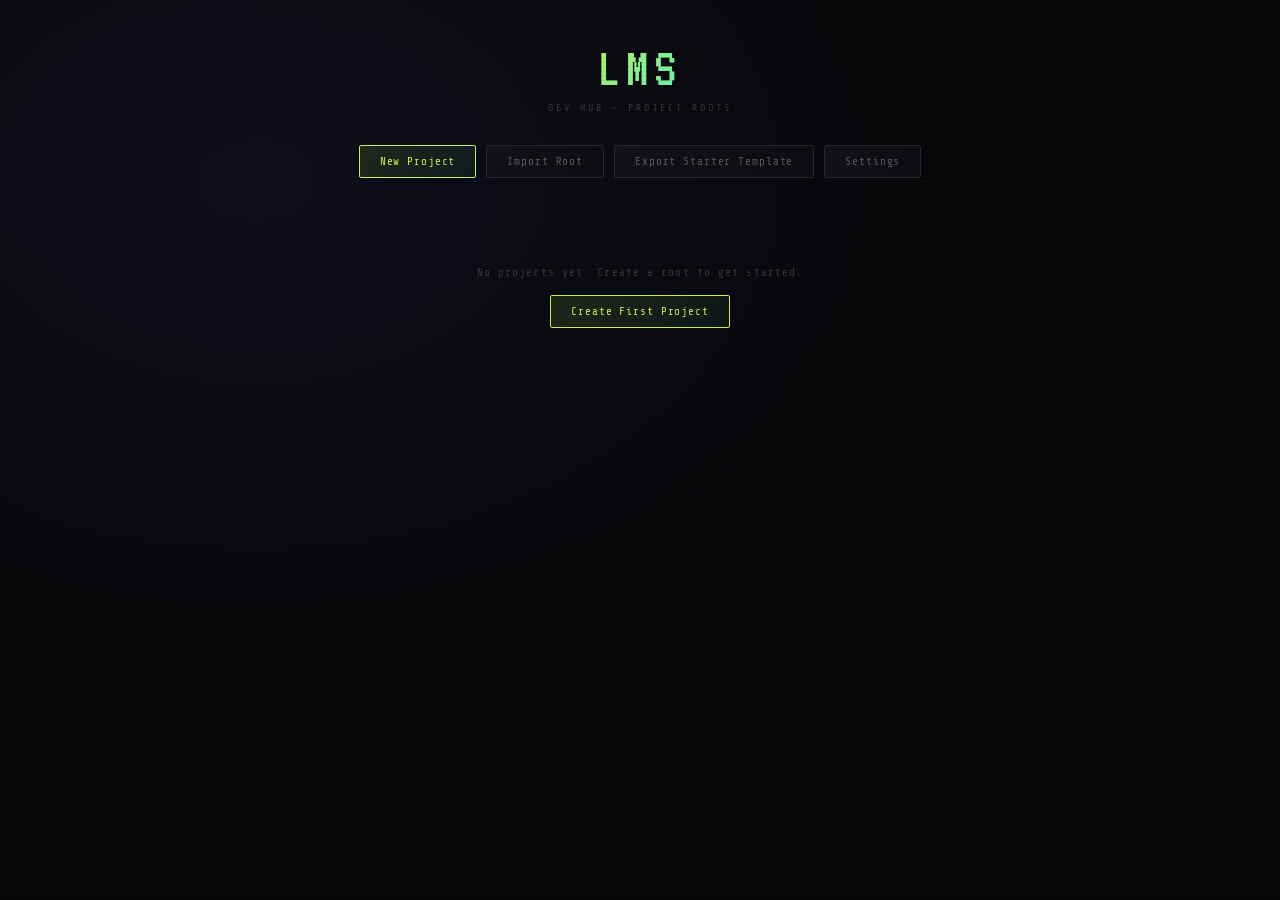
<file: LMSSITE.html>
<!DOCTYPE html>
<html lang="en">
<head>
<meta charset="UTF-8">
<meta name="viewport" content="width=device-width, initial-scale=1.0">
<title>LMS // Dev Hub</title>
<link href="https://fonts.googleapis.com/css2?family=Share+Tech+Mono&family=VT323&display=swap" rel="stylesheet">
<style>
/* ========== THEMES ========== */
:root {
  --bg:#060608;--bg2:#0c0c10;--bg3:#111118;--bg4:#16161f;
  --border:#1a1a28;--border2:#252535;
  --text:#8888aa;--text2:#55556a;--text3:#333344;
  --accent:#c8f04a;--accent2:#4af0c8;--accent3:#f04a4a;
  --accent4:#f0a04a;--accent5:#a04af0;--accent6:#4a9af0;
  --sidebar:220px;--font:'Share Tech Mono',monospace;--vt:'VT323',monospace;
  --radius:2px;--inp-bg:#060608;
}
[data-theme="light"]{
  --bg:#f0f0f0;--bg2:#e8e8e8;--bg3:#ddd;--bg4:#d0d0d0;
  --border:#ccc;--border2:#bbb;
  --text:#333;--text2:#555;--text3:#888;
  --inp-bg:#fff;
}
[data-theme="dim"]{
  --bg:#12121a;--bg2:#1a1a24;--bg3:#20202e;--bg4:#26263a;
  --border:#2a2a3e;--border2:#363650;
  --text:#aaa8cc;--text2:#7070a0;--text3:#44446a;
  --inp-bg:#0e0e16;
}
[data-theme="forest"]{
  --bg:#080f08;--bg2:#0d160d;--bg3:#111e11;--bg4:#162416;
  --border:#1a2e1a;--border2:#254025;
  --text:#88aa88;--text2:#557055;--text3:#334433;
  --accent:#4af04a;--accent2:#f0c84a;
  --inp-bg:#060f06;
}
[data-theme="blood"]{
  --bg:#0f0606;--bg2:#160c0c;--bg3:#1e1010;--bg4:#261414;
  --border:#2e1a1a;--border2:#401a1a;
  --text:#aa8888;--text2:#706060;--text3:#443333;
  --accent:#f04a4a;--accent2:#f0a04a;
  --inp-bg:#0c0505;
}
*{box-sizing:border-box;margin:0;padding:0;}
html,body{height:100%;overflow:hidden;}
body{background:var(--bg);color:var(--text);font-family:var(--font);font-size:12px;}

/* ========== ANIMATIONS ========== */
@keyframes gradShift{0%{background-position:0% 50%}50%{background-position:100% 50%}100%{background-position:0% 50%}}
@keyframes fadeUp{from{opacity:0;transform:translateY(12px)}to{opacity:1;transform:translateY(0)}}
@keyframes glowPulse{0%,100%{opacity:.4}50%{opacity:1}}
@keyframes gradBtn{0%{background-position:0% 50%}50%{background-position:100% 50%}100%{background-position:0% 50%}}
@keyframes spin{to{transform:rotate(360deg)}}

/* ========== ROOT SCREEN ========== */
#root-screen{
  display:flex;flex-direction:column;align-items:center;min-height:100vh;
  padding:40px 24px 60px;overflow-y:auto;position:relative;
  background:radial-gradient(ellipse at 20% 20%,#0d0d1a,var(--bg) 50%),radial-gradient(ellipse at 80% 80%,#0a0a14,var(--bg) 50%);
}
[data-theme="light"] #root-screen{background:radial-gradient(ellipse at 20% 20%,#e0e8f0,var(--bg) 60%);}
#root-screen::before{content:'';position:fixed;inset:0;pointer-events:none;background:repeating-linear-gradient(0deg,transparent,transparent 2px,rgba(200,240,74,.01) 2px,rgba(200,240,74,.01) 4px);z-index:0;}
.rs-header{text-align:center;margin-bottom:32px;position:relative;z-index:1;animation:fadeUp .5s ease both;}
.rs-logo{font-family:var(--vt);font-size:56px;letter-spacing:.12em;line-height:1;background:linear-gradient(135deg,#c8f04a,#4af0c8,#a04af0,#c8f04a);background-size:300% 300%;animation:gradShift 6s ease infinite;-webkit-background-clip:text;-webkit-text-fill-color:transparent;background-clip:text;}
.rs-sub{font-size:10px;color:var(--text3);letter-spacing:.3em;margin-top:6px;text-transform:uppercase;}
.rs-actions{display:flex;gap:10px;margin-bottom:28px;position:relative;z-index:1;animation:fadeUp .5s .1s ease both;flex-wrap:wrap;justify-content:center;}
.rs-btn{font-family:var(--font);font-size:11px;letter-spacing:.08em;padding:9px 20px;cursor:pointer;border:1px solid var(--border2);border-radius:var(--radius);background:linear-gradient(135deg,var(--bg3),var(--bg2));color:var(--text2);transition:all .2s;position:relative;overflow:hidden;}
.rs-btn::before{content:'';position:absolute;inset:0;background:linear-gradient(135deg,rgba(200,240,74,.08),rgba(74,240,200,.08),rgba(160,74,240,.08));background-size:300%;animation:gradBtn 4s ease infinite;opacity:0;transition:opacity .2s;}
.rs-btn:hover{color:var(--accent);border-color:var(--accent);box-shadow:0 0 16px rgba(200,240,74,.1);}
.rs-btn:hover::before{opacity:1;}
.rs-btn.primary{background:linear-gradient(135deg,rgba(200,240,74,.12),rgba(74,240,200,.06));color:var(--accent);border-color:var(--accent);}
.rs-btn.primary:hover{box-shadow:0 0 24px rgba(200,240,74,.2);}
.root-grid{display:grid;grid-template-columns:repeat(auto-fill,minmax(260px,1fr));gap:14px;width:100%;max-width:960px;position:relative;z-index:1;animation:fadeUp .5s .2s ease both;}
.root-card{background:var(--bg2);border:1px solid var(--border);border-radius:3px;padding:18px;cursor:pointer;position:relative;overflow:hidden;transition:border-color .2s,transform .2s,box-shadow .2s;}
.root-card::before{content:'';position:absolute;top:0;left:0;right:0;height:2px;background:var(--card-color,var(--accent));opacity:.7;transition:opacity .2s;}
.root-card::after{content:'';position:absolute;inset:0;background:radial-gradient(ellipse at top left,var(--card-glow,rgba(200,240,74,.04)),transparent 70%);pointer-events:none;}
.root-card:hover{border-color:var(--card-color,var(--accent));transform:translateY(-2px);box-shadow:0 8px 32px rgba(0,0,0,.4);}
.root-card:hover::before{opacity:1;}
.rc-top{display:flex;align-items:flex-start;gap:10px;margin-bottom:12px;}
.rc-icon{width:32px;height:32px;border-radius:var(--radius);display:flex;align-items:center;justify-content:center;font-family:var(--vt);font-size:18px;flex-shrink:0;}
.rc-info{flex:1;min-width:0;}
.rc-name{font-family:var(--vt);font-size:20px;color:var(--text);letter-spacing:.05em;line-height:1.1;word-break:break-word;}
.rc-engine{font-size:9px;color:var(--text3);letter-spacing:.15em;margin-top:3px;}
.rc-actions{display:flex;gap:4px;opacity:0;transition:opacity .2s;margin-top:10px;}
.root-card:hover .rc-actions{opacity:1;}
.rc-action-btn{background:none;border:1px solid var(--border2);color:var(--text3);font-family:var(--font);font-size:9px;padding:3px 8px;cursor:pointer;transition:all .15s;border-radius:1px;letter-spacing:.06em;}
.rc-action-btn:hover{color:var(--accent3);border-color:var(--accent3);}
.rc-stats{display:flex;gap:12px;margin-top:10px;padding-top:10px;border-top:1px solid var(--border);}
.rc-stat{text-align:center;}
.rc-stat-val{font-family:var(--vt);font-size:20px;color:var(--text2);}
.rc-stat-lbl{font-size:8px;color:var(--text3);letter-spacing:.1em;}
.rc-prog{margin-top:10px;}
.rc-prog-bar{height:2px;background:var(--border);border-radius:1px;}
.rc-prog-fill{height:2px;border-radius:1px;transition:width .4s;}
.rc-prog-txt{font-size:8px;color:var(--text3);letter-spacing:.1em;margin-top:3px;}
.rc-date{font-size:8px;color:var(--text3);letter-spacing:.08em;margin-top:6px;}
.empty-root-state{text-align:center;padding:60px 20px;position:relative;z-index:1;animation:fadeUp .5s .3s ease both;}
.empty-root-state p{font-size:11px;color:var(--text3);letter-spacing:.1em;margin-bottom:16px;}

/* ========== APP SHELL ========== */
#app-shell{display:none;height:100vh;}
#app-shell.visible{display:flex;}
.sidebar{width:var(--sidebar);background:var(--bg2);border-right:1px solid var(--border);display:flex;flex-direction:column;flex-shrink:0;overflow-y:auto;position:relative;}
.sidebar::after{content:'';position:absolute;top:0;right:0;bottom:0;width:1px;background:linear-gradient(180deg,transparent,var(--accent),transparent);opacity:.12;pointer-events:none;}
.logo{padding:13px 12px 10px;border-bottom:1px solid var(--border);cursor:pointer;transition:opacity .15s;flex-shrink:0;}
.logo:hover{opacity:.7;}
.logo-back{font-size:8px;color:var(--text3);letter-spacing:.18em;margin-bottom:4px;}
.logo-title{font-family:var(--vt);font-size:19px;letter-spacing:.08em;line-height:1;background:linear-gradient(135deg,var(--accent),var(--accent2));-webkit-background-clip:text;-webkit-text-fill-color:transparent;background-clip:text;}
.logo-sub{font-size:9px;color:var(--text3);letter-spacing:.12em;margin-top:2px;white-space:nowrap;overflow:hidden;text-overflow:ellipsis;}

/* NAV */
.nav-section{padding:8px 0;border-bottom:1px solid var(--border);}
.nav-label{font-size:8px;color:var(--text3);letter-spacing:.22em;padding:6px 12px 4px;text-transform:uppercase;display:flex;align-items:center;justify-content:space-between;}
.nav-label-add{cursor:pointer;color:var(--text3);transition:color .15s;font-size:10px;padding:2px 4px;border-radius:1px;}
.nav-label-add:hover{color:var(--accent);}
.nav-item{display:flex;align-items:center;gap:7px;padding:6px 12px;cursor:pointer;color:var(--text2);font-size:11px;letter-spacing:.04em;transition:background .15s,color .15s;border-left:2px solid transparent;position:relative;user-select:none;}
.nav-item:hover{background:var(--bg3);color:var(--text);}
.nav-item.active{background:var(--bg3);color:var(--accent);border-left-color:var(--accent);}
.nav-dot{width:5px;height:5px;border-radius:50%;flex-shrink:0;}
.nav-item-actions{display:none;gap:3px;margin-left:auto;}
.nav-item:hover .nav-item-actions{display:flex;}
.nav-tiny-btn{background:none;border:none;color:var(--text3);cursor:pointer;font-size:10px;padding:0 2px;transition:color .15s;font-family:var(--font);}
.nav-tiny-btn:hover{color:var(--accent3);}
/* Sub-items */
.nav-subitem{display:flex;align-items:center;gap:7px;padding:5px 12px 5px 22px;cursor:pointer;color:var(--text3);font-size:10px;letter-spacing:.04em;transition:background .15s,color .15s;border-left:2px solid transparent;}
.nav-subitem:hover{background:var(--bg3);color:var(--text2);}
.nav-subitem.active{color:var(--accent);border-left-color:var(--accent);background:var(--bg3);}
.nav-subitem-actions{display:none;gap:3px;margin-left:auto;}
.nav-subitem:hover .nav-subitem-actions{display:flex;}
.sidebar-footer{margin-top:auto;padding:10px 12px;border-top:1px solid var(--border);font-size:8px;color:var(--text3);letter-spacing:.1em;display:flex;align-items:center;gap:8px;}
.gdrive-dot{width:6px;height:6px;border-radius:50%;background:var(--text3);flex-shrink:0;transition:background .3s;}
.gdrive-dot.connected{background:#4ade80;animation:glowPulse 2s infinite;}

/* MAIN */
.main{flex:1;display:flex;flex-direction:column;overflow:hidden;min-width:0;}
.topbar{height:36px;border-bottom:1px solid var(--border);display:flex;align-items:center;padding:0 14px;gap:10px;flex-shrink:0;background:linear-gradient(90deg,var(--bg2),var(--bg));}
.topbar-title{font-size:11px;color:var(--text);letter-spacing:.08em;}
.topbar-right{margin-left:auto;display:flex;align-items:center;gap:10px;}
.status-dot{width:5px;height:5px;border-radius:50%;background:var(--accent);animation:glowPulse 2s ease infinite;}
.status-txt{font-size:9px;color:var(--text3);letter-spacing:.1em;}
.topbar-icon-btn{background:none;border:1px solid var(--border);color:var(--text3);font-family:var(--font);font-size:9px;padding:3px 8px;cursor:pointer;border-radius:1px;transition:all .15s;letter-spacing:.06em;}
.topbar-icon-btn:hover{color:var(--accent);border-color:var(--accent);}
.content{flex:1;overflow-y:auto;padding:14px 16px;}

/* PAGES */
.page{display:none;}
.page.active{display:block;animation:fadeUp .2s ease;}

/* CUSTOM PAGE */
.custom-page-content{display:flex;flex-direction:column;gap:14px;}

/* SECTION HEADERS */
.section-hdr{display:flex;align-items:baseline;gap:10px;margin-bottom:14px;}
.section-title{font-family:var(--vt);font-size:22px;color:var(--accent);letter-spacing:.1em;}
.section-sub{font-size:9px;color:var(--text3);letter-spacing:.15em;}
.divider{height:1px;background:var(--border);margin:14px 0;}

/* STAT GRID */
.stat-grid{display:grid;grid-template-columns:repeat(4,1fr);gap:8px;margin-bottom:14px;}
.stat-card{background:var(--bg2);border:1px solid var(--border);border-radius:var(--radius);padding:12px;position:relative;overflow:hidden;transition:border-color .2s;}
.stat-card::before{content:'';position:absolute;top:0;left:0;right:0;height:1px;background:linear-gradient(90deg,transparent,var(--c,#c8f04a),transparent);opacity:.5;}
.stat-val{font-family:var(--vt);font-size:30px;line-height:1;}
.stat-label{font-size:9px;color:var(--text3);letter-spacing:.12em;margin-top:3px;}

/* PROGRESS */
.g-progress-bar{background:var(--bg3);height:2px;margin-bottom:5px;}
.g-progress-fill{height:2px;background:linear-gradient(90deg,var(--accent),var(--accent2));transition:width .4s;}
.g-progress-label{font-size:9px;color:var(--text3);letter-spacing:.1em;margin-bottom:14px;}

/* PHASE GRID */
.phase-grid{display:grid;grid-template-columns:1fr 1fr;gap:10px;margin-bottom:14px;}
.phase-card{background:var(--bg2);border:1px solid var(--border);border-radius:var(--radius);}
.phase-card-header{display:flex;align-items:center;gap:8px;padding:10px 12px;border-bottom:1px solid var(--border);cursor:pointer;transition:background .15s;}
.phase-card-header:hover{background:var(--bg3);}
.ph-badge{font-size:9px;padding:2px 6px;border-radius:1px;letter-spacing:.08em;flex-shrink:0;}
.ph-title{font-size:11px;color:var(--text);flex:1;letter-spacing:.03em;}
.ph-cnt{font-size:10px;color:var(--text3);flex-shrink:0;}
.ph-arr{font-size:10px;color:var(--text3);transition:transform .2s;flex-shrink:0;}
.ph-arr.open{transform:rotate(90deg);}
.phase-body{max-height:0;overflow:hidden;transition:max-height .3s ease;}
.phase-body.open{max-height:9999px;}
.sec-wrap{padding:8px 12px 4px;}
.sec-head{font-size:8px;color:var(--text3);letter-spacing:.2em;text-transform:uppercase;margin-bottom:5px;padding-bottom:4px;border-bottom:1px solid var(--border);}
.task-row{display:flex;align-items:flex-start;gap:7px;padding:4px 0;border-bottom:1px solid rgba(128,128,128,.06);}
.task-row:last-child{border-bottom:none;}
.cbx{width:11px;height:11px;border:1px solid var(--border2);flex-shrink:0;cursor:pointer;display:flex;align-items:center;justify-content:center;background:var(--inp-bg);margin-top:1px;transition:all .15s;border-radius:1px;}
.cbx:hover{border-color:#666;}
.cbx.on{border-color:var(--accent);background:var(--accent);}
.cbx svg{display:none;width:6px;height:6px;}
.cbx.on svg{display:block;}
.t-lbl{font-size:11px;color:var(--text);flex:1;line-height:1.4;cursor:pointer;letter-spacing:.02em;}
.t-lbl.done{color:var(--text3);text-decoration:line-through;}
.xbtn{background:none;border:none;color:var(--text3);cursor:pointer;font-family:var(--font);font-size:11px;padding:0 2px;line-height:1;flex-shrink:0;transition:color .15s;}
.xbtn:hover{color:var(--accent3);}
.add-row{display:flex;gap:6px;margin:8px 12px 10px;}
.add-inp{flex:1;background:var(--inp-bg);border:1px solid var(--border);color:var(--text);font-family:var(--font);font-size:11px;padding:5px 8px;outline:none;border-radius:1px;}
.add-inp:focus{border-color:var(--border2);}
.add-inp::placeholder{color:var(--text3);}
.add-btn{background:linear-gradient(135deg,var(--bg3),var(--bg2));border:1px solid var(--border2);color:var(--text2);font-family:var(--font);font-size:10px;padding:5px 12px;cursor:pointer;letter-spacing:.08em;transition:all .15s;white-space:nowrap;border-radius:1px;}
.add-btn:hover{color:var(--accent);border-color:var(--accent);box-shadow:0 0 8px rgba(200,240,74,.1);}

/* CARDS */
.card{background:var(--bg2);border:1px solid var(--border);border-radius:var(--radius);padding:12px 14px;margin-bottom:10px;}

/* BUTTONS */
.btn{background:linear-gradient(135deg,var(--bg3),var(--bg2));border:1px solid var(--border2);color:var(--text2);font-family:var(--font);font-size:10px;padding:6px 14px;cursor:pointer;letter-spacing:.08em;transition:all .2s;border-radius:1px;}
.btn:hover{color:var(--accent);border-color:var(--accent);box-shadow:0 0 10px rgba(200,240,74,.1);}
.btn.danger:hover{color:var(--accent3);border-color:var(--accent3);}
.btn.accent{color:var(--accent);border-color:var(--accent);}
.btn.accent:hover{background:linear-gradient(135deg,rgba(200,240,74,.15),rgba(74,240,200,.08));box-shadow:0 0 14px rgba(200,240,74,.15);}
.btn-row{display:flex;gap:6px;margin-top:8px;flex-wrap:wrap;}
.toolbar{display:flex;gap:8px;margin-bottom:14px;flex-wrap:wrap;align-items:center;}

/* SCRIPT VAULT */
.folder-list{display:grid;grid-template-columns:repeat(auto-fill,minmax(120px,1fr));gap:8px;margin-bottom:14px;}
.folder-card{background:var(--bg2);border:1px solid var(--border);padding:10px 12px;cursor:pointer;transition:all .2s;border-radius:var(--radius);position:relative;overflow:hidden;}
.folder-card::before{content:'';position:absolute;top:0;left:0;right:0;height:1px;background:linear-gradient(90deg,transparent,var(--accent4),transparent);opacity:0;transition:opacity .2s;}
.folder-card:hover{border-color:var(--border2);}
.folder-card:hover::before,.folder-card.active-folder::before{opacity:.6;}
.folder-card.active-folder{border-color:var(--accent4);}
.folder-icon{width:18px;height:14px;background:var(--accent4);border-radius:1px;margin-bottom:6px;opacity:.7;}
.folder-name{font-size:11px;color:var(--text);letter-spacing:.03em;}
.folder-count{font-size:9px;color:var(--text3);margin-top:2px;}
.script-list{display:flex;flex-direction:column;gap:5px;}
.script-item{background:var(--bg2);border:1px solid var(--border);display:flex;align-items:center;gap:10px;padding:8px 12px;cursor:pointer;transition:all .2s;border-radius:1px;}
.script-item:hover{border-color:var(--border2);}
.script-item.active-script{border-color:var(--accent2);}
.script-ver{font-size:9px;color:var(--accent2);padding:1px 5px;border:1px solid var(--accent2);letter-spacing:.08em;flex-shrink:0;}
.script-name{font-size:11px;color:var(--text);flex:1;}
.script-date{font-size:9px;color:var(--text3);flex-shrink:0;}
.editor-area{background:var(--bg2);border:1px solid var(--border);padding:12px;margin-top:10px;border-radius:var(--radius);}
.editor-inp{width:100%;background:var(--inp-bg);border:1px solid var(--border);color:var(--text);font-family:var(--font);font-size:11px;padding:5px 8px;margin-bottom:8px;outline:none;border-radius:1px;}
.editor-inp:focus{border-color:var(--border2);}
.editor-ver{width:100px;}
.code-area{width:100%;background:var(--inp-bg);border:1px solid var(--border);color:#9fe1cb;font-family:var(--font);font-size:11px;padding:10px;outline:none;resize:vertical;min-height:240px;line-height:1.6;border-radius:1px;}
.code-area:focus{border-color:var(--border2);}

/* NOTES */
.notes-area{width:100%;background:var(--bg2);border:1px solid var(--border);color:var(--text);font-family:var(--font);font-size:11px;padding:12px;outline:none;resize:vertical;min-height:160px;line-height:1.7;border-radius:1px;}
.notes-area:focus{border-color:var(--border2);}
.notes-grid{display:grid;grid-template-columns:1fr 1fr;gap:10px;}
.note-card{background:var(--bg2);border:1px solid var(--border);padding:10px 12px;border-radius:var(--radius);}
.note-card-title{font-size:9px;color:var(--text3);letter-spacing:.15em;margin-bottom:6px;display:flex;justify-content:space-between;align-items:center;}

/* SURVIVOR GRID */
.survivor-grid{display:grid;grid-template-columns:repeat(auto-fill,minmax(175px,1fr));gap:8px;}
.survivor-card{background:var(--bg2);border:1px solid var(--border);padding:10px 12px;border-radius:var(--radius);transition:border-color .2s;}
.survivor-card:hover{border-color:var(--border2);}
.surv-name{font-size:13px;color:var(--text);letter-spacing:.05em;margin-bottom:6px;}
.surv-row{display:flex;justify-content:space-between;align-items:center;margin-bottom:3px;}
.surv-key{font-size:9px;color:var(--text3);letter-spacing:.1em;}
.surv-val{font-size:10px;color:var(--text2);}
.surv-bar-wrap{background:var(--inp-bg);height:2px;flex:1;margin:0 7px;border-radius:1px;}
.surv-bar-fill{height:2px;transition:width .3s;border-radius:1px;}
.surv-actions{display:flex;gap:4px;margin-top:8px;flex-wrap:wrap;}
.tag{font-size:9px;padding:1px 5px;border:1px solid var(--border2);color:var(--text2);letter-spacing:.06em;border-radius:1px;}
.tag.killer{border-color:var(--accent3);color:var(--accent3);}
.tag.infected{border-color:var(--accent4);color:var(--accent4);}
.tag.dead{border-color:var(--text3);color:var(--text3);}
.tag.alive{border-color:var(--accent);color:var(--accent);}

/* TIMELINE */
.timeline{display:flex;flex-direction:column;}
.tl-item{display:flex;gap:12px;padding:8px 0;border-bottom:1px solid var(--border);}
.tl-dot{width:7px;height:7px;border-radius:50%;flex-shrink:0;margin-top:3px;}
.tl-content{flex:1;}
.tl-title{font-size:11px;color:var(--text);margin-bottom:2px;}
.tl-meta{font-size:9px;color:var(--text3);letter-spacing:.08em;}

/* VERSION CARD */
.version-card{background:var(--bg2);border:1px solid var(--border);border-radius:var(--radius);padding:12px 14px;margin-bottom:8px;border-left:2px solid var(--vc,#c8f04a);}

/* MODAL */
.modal-overlay{position:fixed;inset:0;background:rgba(0,0,0,.88);display:none;align-items:center;justify-content:center;z-index:999;backdrop-filter:blur(3px);}
.modal-overlay.show{display:flex;}
.modal{background:var(--bg2);border:1px solid var(--border2);padding:20px;min-width:320px;max-width:520px;width:93%;border-radius:3px;box-shadow:0 20px 60px rgba(0,0,0,.7);animation:fadeUp .2s ease;max-height:90vh;overflow-y:auto;}
.modal-title{font-family:var(--vt);font-size:18px;color:var(--accent);letter-spacing:.08em;margin-bottom:14px;}
.modal-inp{width:100%;background:var(--inp-bg);border:1px solid var(--border);color:var(--text);font-family:var(--font);font-size:11px;padding:7px 10px;outline:none;margin-bottom:8px;border-radius:1px;}
.modal-inp:focus{border-color:var(--border2);}
.modal-btns{display:flex;gap:6px;justify-content:flex-end;margin-top:12px;flex-wrap:wrap;}
.modal-select{width:100%;background:var(--inp-bg);border:1px solid var(--border);color:var(--text);font-family:var(--font);font-size:11px;padding:7px 10px;outline:none;margin-bottom:8px;border-radius:1px;}
.modal-label{font-size:9px;color:var(--text3);letter-spacing:.12em;margin-bottom:4px;display:block;}

/* SCROLLBAR */
::-webkit-scrollbar{width:4px;height:4px;}
::-webkit-scrollbar-track{background:var(--bg);}
::-webkit-scrollbar-thumb{background:var(--border2);border-radius:2px;}

/* TOAST */
.toast{position:fixed;bottom:20px;right:20px;background:linear-gradient(135deg,var(--bg3),var(--bg2));border:1px solid var(--accent);color:var(--accent);font-family:var(--font);font-size:11px;padding:8px 16px;letter-spacing:.08em;opacity:0;transition:opacity .2s;pointer-events:none;z-index:9999;border-radius:var(--radius);box-shadow:0 4px 20px rgba(200,240,74,.12);}
.toast.show{opacity:1;}

/* COLOR PICKER */
.color-row{display:flex;gap:6px;margin-bottom:8px;flex-wrap:wrap;}
.color-opt{width:20px;height:20px;border-radius:50%;cursor:pointer;border:2px solid transparent;transition:border-color .15s;flex-shrink:0;}
.color-opt.selected,.color-opt:hover{border-color:#fff;}

/* CUSTOM SECTION BLOCKS */
.cblock{background:var(--bg2);border:1px solid var(--border);border-radius:var(--radius);margin-bottom:12px;overflow:hidden;}
.cblock-header{display:flex;align-items:center;gap:8px;padding:10px 12px;background:var(--bg3);border-bottom:1px solid var(--border);}
.cblock-title{font-size:11px;color:var(--text);flex:1;font-family:var(--font);letter-spacing:.05em;}
.cblock-type-badge{font-size:8px;color:var(--text3);border:1px solid var(--border2);padding:1px 5px;border-radius:1px;letter-spacing:.1em;}
.cblock-body{padding:10px 12px;}
.cblock-textarea{width:100%;background:var(--inp-bg);border:1px solid var(--border);color:var(--text);font-family:var(--font);font-size:11px;padding:8px;outline:none;resize:vertical;min-height:100px;line-height:1.6;border-radius:1px;}
.cblock-textarea:focus{border-color:var(--border2);}
.cblock-list-item{display:flex;align-items:center;gap:7px;padding:4px 0;border-bottom:1px solid rgba(128,128,128,.06);}
.cblock-list-item:last-child{border-bottom:none;}
.cblock-list-lbl{font-size:11px;color:var(--text);flex:1;letter-spacing:.02em;}
.cblock-controls{display:flex;gap:5px;align-items:center;}
/* Rating stars */
.star-row{display:flex;gap:4px;}
.star{font-size:16px;cursor:pointer;color:var(--text3);transition:color .15s;}
.star.on{color:var(--accent4);}
/* Progress block */
.prog-block-wrap{background:var(--bg);height:6px;border-radius:3px;flex:1;overflow:hidden;}
.prog-block-fill{height:6px;border-radius:3px;background:linear-gradient(90deg,var(--accent),var(--accent2));transition:width .3s;}
/* Link list */
.link-row{display:flex;align-items:center;gap:8px;padding:5px 0;border-bottom:1px solid rgba(128,128,128,.06);}
.link-row:last-child{border-bottom:none;}
.link-anchor{font-size:11px;color:var(--accent6);text-decoration:none;flex:1;white-space:nowrap;overflow:hidden;text-overflow:ellipsis;}
.link-anchor:hover{text-decoration:underline;}

/* SETTINGS PAGE */
.settings-grid{display:grid;grid-template-columns:1fr 1fr;gap:14px;}
.settings-section{background:var(--bg2);border:1px solid var(--border);border-radius:var(--radius);padding:14px;}
.settings-section h3{font-family:var(--vt);font-size:16px;color:var(--accent);letter-spacing:.1em;margin-bottom:12px;}
.setting-row{display:flex;align-items:center;justify-content:space-between;padding:8px 0;border-bottom:1px solid var(--border);}
.setting-row:last-child{border-bottom:none;}
.setting-label{font-size:11px;color:var(--text);letter-spacing:.04em;}
.setting-sub{font-size:9px;color:var(--text3);letter-spacing:.08em;margin-top:2px;}
.toggle{width:32px;height:18px;background:var(--border2);border-radius:9px;cursor:pointer;position:relative;transition:background .2s;flex-shrink:0;}
.toggle.on{background:var(--accent);}
.toggle::after{content:'';position:absolute;width:12px;height:12px;background:#fff;border-radius:50%;top:3px;left:3px;transition:left .2s;}
.toggle.on::after{left:17px;}
.theme-grid{display:grid;grid-template-columns:repeat(3,1fr);gap:6px;margin-top:8px;}
.theme-btn{background:var(--bg3);border:1px solid var(--border);font-family:var(--font);font-size:9px;color:var(--text2);padding:6px 8px;cursor:pointer;border-radius:1px;text-align:center;letter-spacing:.08em;transition:all .15s;}
.theme-btn:hover,.theme-btn.active{border-color:var(--accent);color:var(--accent);}
.gdrive-section{grid-column:1/-1;}
.gdrive-status{display:flex;align-items:center;gap:10px;padding:10px;background:var(--bg3);border:1px solid var(--border);border-radius:var(--radius);margin-bottom:10px;}
.gdrive-status-dot{width:8px;height:8px;border-radius:50%;background:var(--text3);flex-shrink:0;}
.gdrive-status-dot.connected{background:#4ade80;animation:glowPulse 2s infinite;}
.gdrive-info{flex:1;}
.gdrive-name{font-size:11px;color:var(--text);}
.gdrive-detail{font-size:9px;color:var(--text3);letter-spacing:.08em;margin-top:2px;}

/* SPINNER */
.spinner{width:14px;height:14px;border:2px solid var(--border2);border-top-color:var(--accent);border-radius:50%;animation:spin .6s linear infinite;display:inline-block;vertical-align:middle;margin-right:6px;}

/* DANGER ZONE */
.danger-zone{border-color:var(--accent3)!important;}
.danger-zone h3{color:var(--accent3)!important;}

/* IMPORT drop zone */
.drop-zone{border:1px dashed var(--border2);padding:16px;text-align:center;font-size:11px;color:var(--text3);letter-spacing:.1em;cursor:pointer;transition:all .2s;border-radius:var(--radius);margin-bottom:8px;}
.drop-zone:hover{border-color:var(--accent);color:var(--accent);}

input[type=range]{accent-color:var(--accent);width:100%;}
select option{background:var(--bg2);}
@media(max-width:700px){.phase-grid{grid-template-columns:1fr;}.stat-grid{grid-template-columns:1fr 1fr;}.notes-grid{grid-template-columns:1fr;}.settings-grid{grid-template-columns:1fr;}}
</style>
</head>
<body>

<!-- ROOT SCREEN -->
<div id="root-screen">
  <div class="rs-header">
    <div class="rs-logo">LMS</div>
    <div class="rs-sub">Dev Hub &mdash; Project Roots</div>
  </div>
  <div class="rs-actions">
    <button class="rs-btn primary" onclick="openCreateRoot()">New Project</button>
    <button class="rs-btn" onclick="triggerImportRoot()">Import Root</button>
    <button class="rs-btn" onclick="showExportLastManTasks()">Export Starter Template</button>
    <button class="rs-btn" onclick="openRootSettings()">Settings</button>
  </div>
  <div class="root-grid" id="root-grid"></div>
  <div class="empty-root-state" id="empty-state" style="display:none;">
    <p>No projects yet. Create a root to get started.</p>
    <button class="rs-btn primary" onclick="openCreateRoot()">Create First Project</button>
  </div>
</div>

<!-- APP SHELL -->
<div id="app-shell">
  <div class="sidebar" id="sidebar">
    <div class="logo" onclick="goHome()" title="Back to projects">
      <div class="logo-back">&#8592; Projects</div>
      <div class="logo-title" id="proj-logo-title">LMS</div>
      <div class="logo-sub" id="proj-logo-sub">dev hub</div>
    </div>
    <!-- Static sections -->
    <div class="nav-section">
      <div class="nav-label">Overview</div>
      <div class="nav-item active" onclick="nav('dash')"><div class="nav-dot" style="background:#c8f04a"></div>Dashboard</div>
    </div>
    <div class="nav-section">
      <div class="nav-label">Build</div>
      <div class="nav-item" onclick="nav('main-tasks')"><div class="nav-dot" style="background:#c8f04a"></div>Main Phases</div>
      <div class="nav-item" onclick="nav('sub-tasks')"><div class="nav-dot" style="background:#777"></div>Sub Phases</div>
      <div class="nav-item" onclick="nav('vault')"><div class="nav-dot" style="background:#a04af0"></div>Script Vault</div>
      <div class="nav-item" onclick="nav('versions')"><div class="nav-dot" style="background:#4a9af0"></div>Versions</div>
    </div>
    <!-- Custom sections injected here by renderSidebarCustom() -->
    <div id="custom-nav-sections"></div>
    <!-- Project section -->
    <div class="nav-section">
      <div class="nav-label">Project</div>
      <div class="nav-item" onclick="exportCurrentRoot()"><div class="nav-dot" style="background:#555"></div>Export Root</div>
      <div class="nav-item" onclick="triggerImportTasks()"><div class="nav-dot" style="background:#555"></div>Import Tasks</div>
      <div class="nav-item" onclick="nav('settings')"><div class="nav-dot" style="background:#555"></div>Settings</div>
    </div>
    <div class="sidebar-footer">
      <div class="gdrive-dot" id="gdrive-dot"></div>
      <span id="sidebar-footer">solo dev</span>
    </div>
  </div>

  <div class="main">
    <div class="topbar">
      <span class="topbar-title" id="page-title">Dashboard</span>
      <div class="topbar-right">
        <button class="topbar-icon-btn" onclick="nav('settings')" title="Settings">Settings</button>
        <div class="status-dot"></div>
        <span class="status-txt" id="overall-pct">0%</span>
      </div>
    </div>
    <div class="content" id="main-content">

      <!-- DASHBOARD -->
      <div class="page active" id="page-dash">
        <div class="section-hdr"><span class="section-title">DASHBOARD</span><span class="section-sub" id="dash-sub">project overview</span></div>
        <div class="stat-grid">
          <div class="stat-card" style="--c:#c8f04a"><div class="stat-val" id="d-done" style="color:#c8f04a">0</div><div class="stat-label">Tasks Done</div></div>
          <div class="stat-card" style="--c:#888"><div class="stat-val" id="d-total" style="color:#888">0</div><div class="stat-label">Total Tasks</div></div>
          <div class="stat-card" style="--c:#a04af0"><div class="stat-val" id="d-scripts" style="color:#a04af0">0</div><div class="stat-label">Scripts</div></div>
          <div class="stat-card" style="--c:#4af0c8"><div class="stat-val" id="d-chars" style="color:#4af0c8">0</div><div class="stat-label">Characters</div></div>
        </div>
        <div class="g-progress-bar"><div class="g-progress-fill" id="g-bar" style="width:0%"></div></div>
        <div class="g-progress-label" id="g-label">overall progress</div>
        <div class="divider"></div>
        <div class="section-hdr"><span class="section-title" style="font-size:16px">Recent Activity</span></div>
        <div class="timeline" id="activity-log"></div>
      </div>

      <!-- MAIN PHASES -->
      <div class="page" id="page-main-tasks">
        <div class="section-hdr"><span class="section-title">MAIN PHASES</span><span class="section-sub">core build milestones</span></div>
        <div class="toolbar"><button class="btn" onclick="importTasksFileBtn()">Import .lmstasks</button></div>
        <div class="phase-grid" id="main-phase-grid"></div>
      </div>

      <!-- SUB PHASES -->
      <div class="page" id="page-sub-tasks">
        <div class="section-hdr"><span class="section-title">SUB PHASES</span><span class="section-sub">detail tasks per phase</span></div>
        <div class="phase-grid" id="sub-phase-grid"></div>
      </div>

      <!-- SCRIPT VAULT -->
      <div class="page" id="page-vault">
        <div class="section-hdr"><span class="section-title">SCRIPT VAULT</span><span class="section-sub">your project scripts</span></div>
        <div class="toolbar">
          <input class="add-inp" id="new-folder-inp" placeholder="New folder name..." style="max-width:180px;">
          <button class="add-btn" onclick="createFolder()">Add Folder</button>
          <button class="add-btn" style="margin-left:auto;" onclick="openNewScript()">New Script</button>
        </div>
        <div class="folder-list" id="folder-list"></div>
        <div class="divider"></div>
        <div id="script-content"><div style="font-size:11px;color:var(--text3);">Select a folder to view scripts</div></div>
      </div>

      <!-- VERSIONS -->
      <div class="page" id="page-versions">
        <div class="section-hdr"><span class="section-title">VERSIONS</span><span class="section-sub">build history</span></div>
        <div class="toolbar"><button class="btn accent" onclick="openNewVersion()">Log Version</button></div>
        <div id="version-list"></div>
      </div>

      <!-- SETTINGS -->
      <div class="page" id="page-settings">
        <div class="section-hdr"><span class="section-title">SETTINGS</span><span class="section-sub">hub preferences</span></div>
        <div class="settings-grid">
          <!-- THEME -->
          <div class="settings-section">
            <h3>Theme</h3>
            <div class="theme-grid" id="theme-grid">
              <button class="theme-btn" onclick="setTheme('')" data-t="">Dark</button>
              <button class="theme-btn" onclick="setTheme('dim')" data-t="dim">Dim</button>
              <button class="theme-btn" onclick="setTheme('light')" data-t="light">Light</button>
              <button class="theme-btn" onclick="setTheme('forest')" data-t="forest">Forest</button>
              <button class="theme-btn" onclick="setTheme('blood')" data-t="blood">Blood</button>
            </div>
            <div class="divider"></div>
            <div class="setting-row">
              <div><div class="setting-label">Accent Color</div><div class="setting-sub">Main highlight color</div></div>
              <input type="color" id="accent-color-pick" value="#c8f04a" oninput="setAccent(this.value)" style="width:32px;height:22px;border:1px solid var(--border2);background:none;cursor:pointer;border-radius:1px;">
            </div>
            <div class="setting-row">
              <div><div class="setting-label">Scanlines</div><div class="setting-sub">CRT overlay effect</div></div>
              <div class="toggle" id="toggle-scanlines" onclick="toggleScanlines(this)"></div>
            </div>
            <div class="setting-row">
              <div><div class="setting-label">Compact Sidebar</div><div class="setting-sub">Narrower nav panel</div></div>
              <div class="toggle" id="toggle-compact" onclick="toggleCompact(this)"></div>
            </div>
          </div>
          <!-- CUSTOM SECTIONS -->
          <div class="settings-section">
            <h3>Custom Sections</h3>
            <p style="font-size:10px;color:var(--text3);margin-bottom:12px;line-height:1.6;">Add your own sidebar sections with sub-pages. Each sub-page can hold any combination of blocks: checklists, notes, lists, ratings, links, and progress bars.</p>
            <button class="btn accent" onclick="openAddSection()" style="margin-bottom:10px;width:100%;">Add New Section</button>
            <div id="custom-sections-list"></div>
          </div>
          <!-- GOOGLE DRIVE -->
          <div class="settings-section gdrive-section">
            <h3>Google Drive Sync</h3>
            <div class="gdrive-status" id="gdrive-status-box">
              <div class="gdrive-status-dot" id="gdrive-status-dot"></div>
              <div class="gdrive-info">
                <div class="gdrive-name" id="gdrive-name">Not connected</div>
                <div class="gdrive-detail" id="gdrive-detail">Connect your Google account to sync all projects and roots automatically.</div>
              </div>
            </div>
            <div style="display:flex;gap:8px;flex-wrap:wrap;margin-bottom:12px;">
              <button class="btn accent" id="gdrive-connect-btn" onclick="gdriveConnect()">Connect Google Drive</button>
              <button class="btn" id="gdrive-sync-btn" onclick="gdriveSync()" style="display:none;">Sync Now</button>
              <button class="btn danger" id="gdrive-disconnect-btn" onclick="gdriveDisconnect()" style="display:none;">Disconnect</button>
            </div>
            <div style="font-size:9px;color:var(--text3);line-height:1.7;border-top:1px solid var(--border);padding-top:10px;">
              <strong style="color:var(--text2);">How it works:</strong> Once connected, the hub saves a <code style="color:var(--accent2);">lms-devhub-backup.json</code> file to your Google Drive. All roots, project data, and custom sections are included. You can sync manually or it syncs automatically on every save.<br><br>
              <strong style="color:var(--text2);">To restore:</strong> On a new machine, connect Drive and click Restore, or export the file and Import Root on the other machine.
            </div>
            <div style="margin-top:10px;display:flex;gap:8px;flex-wrap:wrap;" id="gdrive-restore-row" style="display:none;">
              <button class="btn" onclick="gdriveRestore()">Restore from Drive</button>
              <button class="btn" onclick="gdriveExportAll()">Download Full Backup</button>
            </div>
          </div>
          <!-- DATA -->
          <div class="settings-section danger-zone">
            <h3>Data</h3>
            <div class="setting-row">
              <div><div class="setting-label">Export Full Backup</div><div class="setting-sub">All roots as JSON</div></div>
              <button class="btn" onclick="gdriveExportAll()">Export</button>
            </div>
            <div class="setting-row">
              <div><div class="setting-label">Import Backup</div><div class="setting-sub">Restore from file</div></div>
              <button class="btn" onclick="triggerImportBackup()">Import</button>
            </div>
            <div class="setting-row">
              <div><div class="setting-label">Clear This Project</div><div class="setting-sub">Wipe all project data</div></div>
              <button class="btn danger" onclick="confirmClearProject()">Clear</button>
            </div>
          </div>
        </div>
      </div>

      <!-- CUSTOM PAGES injected dynamically -->

    </div>
  </div>
</div>

<!-- MODAL -->
<div class="modal-overlay" id="modal">
  <div class="modal">
    <div class="modal-title" id="modal-title"></div>
    <div id="modal-body"></div>
    <div class="modal-btns" id="modal-btns"></div>
  </div>
</div>
<!-- Scanline overlay -->
<div id="scanline-overlay" style="display:none;position:fixed;inset:0;background:repeating-linear-gradient(0deg,transparent,transparent 2px,rgba(0,0,0,.15) 2px,rgba(0,0,0,.15) 4px);pointer-events:none;z-index:9998;"></div>

<div class="toast" id="toast"></div>
<input type="file" id="import-root-file" accept=".lmsroot,.json" style="display:none" onchange="importRootFile(this)">
<input type="file" id="import-tasks-file" accept=".lmstasks,.json" style="display:none" onchange="importTasksFile(this)">
<input type="file" id="import-backup-file" accept=".json" style="display:none" onchange="importBackupFile(this)">

<script>
// =====================================================
// CONSTANTS & STORAGE
// =====================================================
const ROOT_SK='lms_roots_v2';
const SETTINGS_SK='lms_settings_v1';
const GDRIVE_CLIENT_ID='YOUR_GOOGLE_CLIENT_ID'; // Replace with real OAuth client ID
const ACCENT_COLORS=['#c8f04a','#4af0c8','#f04a4a','#f0a04a','#a04af0','#4a9af0','#f04ac8','#ffffff'];
const PHASE_COLORS=['#c8f04a','#4af0c8','#f04a4a','#f0a04a','#a04af0','#4a9af0'];

let roots=[];
let activeRootId=null;
let D=null;
let SETTINGS={theme:'',accent:'#c8f04a',scanlines:false,compact:false};
let gdriveToken=null;
let gdriveUser=null;
let autoSyncTimer=null;

// =====================================================
// SETTINGS
// =====================================================
function loadSettings(){
  try{const s=localStorage.getItem(SETTINGS_SK);if(s)SETTINGS={...SETTINGS,...JSON.parse(s)};}catch(e){}
  applySettings();
}
function saveSettings(){try{localStorage.setItem(SETTINGS_SK,JSON.stringify(SETTINGS));}catch(e){}}

function applySettings(){
  document.documentElement.setAttribute('data-theme',SETTINGS.theme||'');
  document.documentElement.style.setProperty('--accent',SETTINGS.accent||'#c8f04a');
  document.getElementById('scanline-overlay').style.display=SETTINGS.scanlines?'block':'none';
  document.documentElement.style.setProperty('--sidebar',SETTINGS.compact?'170px':'220px');
  // Update theme buttons
  document.querySelectorAll('.theme-btn').forEach(b=>b.classList.toggle('active',b.dataset.t===(SETTINGS.theme||'')));
  const ap=document.getElementById('accent-color-pick');if(ap)ap.value=SETTINGS.accent||'#c8f04a';
  const ts=document.getElementById('toggle-scanlines');if(ts)ts.classList.toggle('on',SETTINGS.scanlines);
  const tc=document.getElementById('toggle-compact');if(tc)tc.classList.toggle('on',SETTINGS.compact);
}

function setTheme(t){SETTINGS.theme=t;saveSettings();applySettings();}
function setAccent(v){SETTINGS.accent=v;saveSettings();applySettings();}
function toggleScanlines(el){SETTINGS.scanlines=!SETTINGS.scanlines;saveSettings();applySettings();}
function toggleCompact(el){SETTINGS.compact=!SETTINGS.compact;saveSettings();applySettings();}

// =====================================================
// ROOT MANAGEMENT
// =====================================================
function loadRoots(){try{const r=localStorage.getItem(ROOT_SK);if(r)roots=JSON.parse(r);}catch(e){roots=[];}if(!Array.isArray(roots))roots=[];}
function saveRoots(){try{localStorage.setItem(ROOT_SK,JSON.stringify(roots));}catch(e){}triggerAutoSync();}
function getRootData(id){const sk='lms_proj_'+id;try{const r=localStorage.getItem(sk);if(r)return JSON.parse(r);}catch(e){}return newProjectData();}
function saveRootData(id,data){const sk='lms_proj_'+id;try{localStorage.setItem(sk,JSON.stringify(data));}catch(e){}triggerAutoSync();}

function newProjectData(){
  return{mainTasks:{},subTasks:{},customPhases:{main:[],sub:[]},folders:[],scripts:[],versions:[],survivors:[],notes:[],lore:[],activity:[],customSections:[]};
}

function calcProgress(data,phases){
  let tot=0,done=0;
  [...(phases.main||[]),...(phases.sub||[])].forEach(ph=>{
    const key=ph._subPhase?'subTasks':'mainTasks';
    const ps=data[key][ph.id]||{checks:{},custom:[],removed:[]};
    const r=ps.removed||[];
    [...(ph.tasks||[]).map((_,i)=>ph.id+'-t'+i).filter((_,i)=>!r.includes(i)),...(ps.custom||[]).map((_,i)=>ph.id+'-c'+i)].forEach(k=>{tot++;if(ps.checks[k])done++;});
  });
  return{tot,done,pct:tot?Math.round(done/tot*100):0};
}

function hexToRgb(hex){
  const r=parseInt(hex.slice(1,3),16),g=parseInt(hex.slice(3,5),16),b=parseInt(hex.slice(5,7),16);
  return isNaN(r)?'200,240,74':`${r},${g},${b}`;
}

function renderRootGrid(){
  const grid=document.getElementById('root-grid');
  const empty=document.getElementById('empty-state');
  grid.innerHTML='';
  if(!roots.length){empty.style.display='block';return;}
  empty.style.display='none';
  roots.forEach(root=>{
    const data=getRootData(root.id);
    const phases=getPhasesForData(data);
    const prog=calcProgress(data,phases);
    const col=root.color||'#c8f04a';
    const card=document.createElement('div');
    card.className='root-card';
    card.style.setProperty('--card-color',col);
    card.style.setProperty('--card-glow',`rgba(${hexToRgb(col)},.05)`);
    card.innerHTML=`
      <div class="rc-top">
        <div class="rc-icon" style="background:linear-gradient(135deg,${col}40,${col}10);color:${col};">${(root.name||'P').charAt(0).toUpperCase()}</div>
        <div class="rc-info"><div class="rc-name">${escHtml(root.name)}</div><div class="rc-engine">${escHtml(root.engine||'Godot')} &mdash; ${escHtml(root.genre||'Game')}</div></div>
      </div>
      <div class="rc-stats">
        <div class="rc-stat"><div class="rc-stat-val" style="color:${col}">${prog.done}</div><div class="rc-stat-lbl">Done</div></div>
        <div class="rc-stat"><div class="rc-stat-val">${prog.tot}</div><div class="rc-stat-lbl">Tasks</div></div>
        <div class="rc-stat"><div class="rc-stat-val" style="color:#a04af0">${data.scripts.length}</div><div class="rc-stat-lbl">Scripts</div></div>
        <div class="rc-stat"><div class="rc-stat-val" style="color:#4af0c8">${data.survivors.length}</div><div class="rc-stat-lbl">Chars</div></div>
      </div>
      <div class="rc-prog"><div class="rc-prog-bar"><div class="rc-prog-fill" style="width:${prog.pct}%;background:${col}"></div></div><div class="rc-prog-txt">${prog.pct}% complete</div></div>
      <div class="rc-date">Created ${root.created||'—'}</div>
      <div class="rc-actions">
        <button class="rc-action-btn" onclick="event.stopPropagation();exportRoot('${root.id}')">Export</button>
        <button class="rc-action-btn" onclick="event.stopPropagation();confirmDeleteRoot('${root.id}')">Delete</button>
      </div>`;
    card.addEventListener('click',()=>openRoot(root.id));
    grid.appendChild(card);
  });
}

let selectedRootColor=ACCENT_COLORS[0];
function openCreateRoot(){
  selectedRootColor=ACCENT_COLORS[0];
  const colorOpts=ACCENT_COLORS.map((c,i)=>`<div class="color-opt${i===0?' selected':''}" style="background:${c}" data-col="${c}" onclick="selectRootColor(this)"></div>`).join('');
  openModal('New Project',`
    <label class="modal-label">Project Name</label>
    <input class="modal-inp" id="cr-name" placeholder="e.g. Last Man Standing" autofocus>
    <label class="modal-label">Engine</label>
    <input class="modal-inp" id="cr-engine" placeholder="e.g. Godot 4, Unity, Unreal">
    <label class="modal-label">Genre / Type</label>
    <input class="modal-inp" id="cr-genre" placeholder="e.g. Horror Survival, Platformer">
    <label class="modal-label">Project Color</label>
    <div class="color-row" id="color-row">${colorOpts}</div>
  `,[{label:'Cancel',action:closeModal},{label:'Create Project',action:createRoot,accent:true}]);
}

function selectRootColor(el){document.querySelectorAll('#color-row .color-opt').forEach(e=>e.classList.remove('selected'));el.classList.add('selected');selectedRootColor=el.dataset.col;}

function createRoot(){
  const name=document.getElementById('cr-name').value.trim();if(!name)return;
  const engine=document.getElementById('cr-engine').value.trim()||'Godot';
  const genre=document.getElementById('cr-genre').value.trim()||'Game';
  const id='root_'+Date.now();
  roots.push({id,name,engine,genre,color:selectedRootColor,created:new Date().toLocaleDateString()});
  saveRoots();closeModal();renderRootGrid();toast('Project created: '+name);
}

function confirmDeleteRoot(id){
  const root=roots.find(r=>r.id===id);
  openModal('Delete Project',`<p style="font-size:11px;color:var(--text2);line-height:1.7;">Permanently delete <strong style="color:var(--accent3)">${escHtml(root?.name||'this project')}</strong> and all its data? This cannot be undone.</p>`,[
    {label:'Cancel',action:closeModal},{label:'Delete',action:()=>deleteRoot(id),danger:true}
  ]);
}

function deleteRoot(id){
  roots=roots.filter(r=>r.id!==id);saveRoots();
  try{localStorage.removeItem('lms_proj_'+id);}catch(e){}
  closeModal();renderRootGrid();toast('Project deleted');
}

function openRoot(id){
  activeRootId=id;D=getRootData(id);
  const root=roots.find(r=>r.id===id);
  document.getElementById('proj-logo-title').textContent=(root?.name||'PROJECT').substring(0,14);
  document.getElementById('proj-logo-sub').textContent=(root?.engine||'dev')+' — '+(root?.genre||'game');
  document.getElementById('sidebar-footer').textContent=(root?.engine||'solo dev');
  document.getElementById('dash-sub').textContent=escHtml(root?.name?.toLowerCase()||'project overview');
  document.getElementById('root-screen').style.display='none';
  document.getElementById('app-shell').classList.add('visible');
  initProject();
}

function goHome(){
  document.getElementById('app-shell').classList.remove('visible');
  document.getElementById('root-screen').style.display='flex';
  activeRootId=null;D=null;renderRootGrid();
}

function save(){if(!activeRootId||!D)return;saveRootData(activeRootId,D);}

function openRootSettings(){
  // Open the hub settings modal
  openModal('Hub Settings',`
    <label class="modal-label">Theme</label>
    <div style="display:flex;gap:6px;flex-wrap:wrap;margin-bottom:10px;">
      ${[['','Dark'],['dim','Dim'],['light','Light'],['forest','Forest'],['blood','Blood']].map(([t,l])=>`<button class="theme-btn${(SETTINGS.theme||'')==t?' active':''}" onclick="setTheme('${t}');document.querySelectorAll('.theme-btn').forEach(b=>b.classList.remove('active'));this.classList.add('active');">${l}</button>`).join('')}
    </div>
    <label class="modal-label">Accent Color</label>
    <div class="color-row">${ACCENT_COLORS.map(c=>`<div class="color-opt${SETTINGS.accent===c?' selected':''}" style="background:${c}" onclick="setAccent('${c}');document.querySelectorAll('#modal-body .color-opt').forEach(e=>e.classList.remove('selected'));this.classList.add('selected');"></div>`).join('')}</div>
  `,[{label:'Close',action:closeModal}]);
}

// =====================================================
// EXPORT / IMPORT ROOT
// =====================================================
function exportRoot(id){
  const root=roots.find(r=>r.id===id);
  const data=getRootData(id);
  const blob={_type:'lmsroot',_version:2,root,data,phases:{main:data.customPhases?.main||[],sub:data.customPhases?.sub||[]}};
  downloadFile(JSON.stringify(blob,null,2),(root?.name||'project').replace(/\s+/g,'-').toLowerCase()+'.lmsroot','application/json');
  toast('Root exported');
}
function exportCurrentRoot(){if(activeRootId)exportRoot(activeRootId);}
function triggerImportRoot(){document.getElementById('import-root-file').click();}
function importRootFile(input){
  const file=input.files[0];if(!file)return;
  const reader=new FileReader();
  reader.onload=e=>{
    try{
      const blob=JSON.parse(e.target.result);
      if(blob._type!=='lmsroot')throw new Error('Not a .lmsroot file');
      const newId='root_'+Date.now();
      const root={...blob.root,id:newId,created:new Date().toLocaleDateString()};
      const data=blob.data||newProjectData();
      if(blob.phases){if(!data.customPhases)data.customPhases={main:[],sub:[]};if(blob.phases.main?.length)data.customPhases.main=[...blob.phases.main];if(blob.phases.sub?.length)data.customPhases.sub=[...blob.phases.sub];}
      roots.push(root);saveRoots();saveRootData(newId,data);renderRootGrid();toast('Imported: '+root.name);
    }catch(err){toast('Import failed: '+err.message);}
  };
  reader.readAsText(file);input.value='';
}

function showExportLastManTasks(){
  const blob={_type:'lmstasks',_version:1,_name:'Last Man Standing',_desc:'Godot 3 Horror Survival starter template',
    main:[
      {id:'mp1',label:'P1',color:'#c8f04a',tc:'#080808',title:'The Shell',tasks:["Block out all camp zones in Godot 3D","Player controller — walk all zones","Raycast interact on placeholder NPC","Day/night cycle — screen blacks, time advances","NPCs teleport to correct zone on time transition","One NPC with working dialogue trigger","Scene loads without errors","Camp zones clearly separated by invisible walls"]},
      {id:'mp2',label:'P2',color:'#4af0c8',tc:'#080808',title:'Data Backbone',tasks:["SurvivorData autoload — full survivor dictionary","SurvivorManager — alive/dead/infected state","Trust score system updates on choices","Morning report UI — nightly event summary","Day counter visible to player","Personality types wired to dialogue flags","Relationship web between survivors","Run start randomisation works correctly"]},
      {id:'mp3',label:'P3',color:'#f04a4a',tc:'#fff',title:'The Killer',tasks:["Killer flag assigned randomly at run start","Night phase executes killer logic","Killer targets isolated survivors first","Death state updates SurvivorData","Morning report reflects deaths","Killer boldness scales with days","Killer never targets same survivor twice in a row","Killer can frame deaths as infection"]},
      {id:'mp4',label:'P4',color:'#f0a04a',tc:'#080808',title:'Infection',tasks:["Random infection triggers after X days","Infection timer per survivor","Player choice UI — Kill/Quarantine/Ignore/Hide","Trust ripple based on personality + relationships","Unquarantined survivor spreads infection","Recovery chance if quarantined","Infection visual cue on NPC","Infection log in morning report"]},
      {id:'mp5',label:'P5',color:'#a04af0',tc:'#fff',title:'Evidence',tasks:["Hidden evidence score tracked globally","Clue system — dialogue lines award points","Killer tells active — location/dialogue/reaction","Accusation unlocks at 60 evidence","Accusation dialogue sequence","Win condition on correct accusation","Wrong accusation reputation crash","Evidence score shown near threshold"]},
      {id:'mp6',label:'P6',color:'#4a9af0',tc:'#fff',title:'Endings',tasks:["New survivor arrival roll fires nightly","Arrival choice UI","Escape components hidden in camp","Escape ending sequence","Survive X days ending","All loss endings implemented","End screen with run summary","Stats tracked per run"]}
    ],
    sub:[
      {id:'sp1',label:'SP1',color:'#555',tc:'#ddd',title:'Shell Details',_subPhase:true,tasks:["Tune player walk speed and camera feel","Add ambient light change per time of day","Confirm transition screens feel smooth","Label zones in editor for easy navigation","Test raycast range at conversational distance","Add collision walls around perimeter","Verify all zones reachable by player","Basic footstep sound on walk (placeholder ok)"]},
      {id:'sp2',label:'SP2',color:'#444',tc:'#ccc',title:'Data Details',_subPhase:true,tasks:["Validate all survivor IDs unique at run start","Debug readout of survivor states in testing","Stub all survivor slots before writing dialogue","Test morning report reflects all changes","Loyalty stat alongside trust confirmed","Add remove/restore survivor utility function","Export survivor state to JSON for debugging","Profile memory usage with 15 survivors loaded"]},
      {id:'sp3',label:'SP3',color:'#3a3a3a',tc:'#bbb',title:'Killer Details',_subPhase:true,tasks:["Log killer actions to hidden debug panel","Phase 3 test: killer kills by day 5","Killer avoids acting if player nearby","Death message pool — no repeats","Add killer suspicion score visible in debug","Killer spreads rumours to lower player rep","Test all killer action paths independently","Verify killer flag persists correctly on save"]},
      {id:'sp4',label:'SP4',color:'#333',tc:'#aaa',title:'Infection Details',_subPhase:true,tasks:["Quarantine deducts food resource","If hidden infection discovered — rep crash","Compassionate survivors oppose killing infected","Pragmatic survivors respect the hard call","Test spread chain: 1 infects 2 over 3 days","Add infection severity levels (mild/severe)","Killer can spend time near infected for cover","Check infection timer resets on recovery"]},
      {id:'sp5',label:'SP5',color:'#2a2a2a',tc:'#999',title:'Evidence Details',_subPhase:true,tasks:["Randomise which 3 tells killer has per run","Clue dialogue only fires at sufficient trust","Add red herring clues pointing to innocents","Killer reacts differently at high evidence","End accusation scene uses trust scores for group reaction","Test evidence score doesn't overflow","Verify wrong accusation cannot loop","Evidence audit: confirm all clue paths reachable"]},
      {id:'sp6',label:'SP6',color:'#222',tc:'#888',title:'Endings Details',_subPhase:true,tasks:["New arrivals start at trust 30","Cautious survivors suspicious of newcomers","Killer may target new arrivals early","Escape components findable via high-trust dialogue","Unique cutscene for wrong accusation collapse","Show which survivors lived on end screen","Seed next-run hint on end screen","Test all 6 ending states fire correctly"]}
    ]
  };
  downloadFile(JSON.stringify(blob,null,2),'last-man-standing.lmstasks','application/json');
  toast('Template exported');
}

function downloadFile(content,filename,type){
  const a=document.createElement('a');a.href=URL.createObjectURL(new Blob([content],{type}));a.download=filename;a.click();URL.revokeObjectURL(a.href);
}

function triggerImportTasks(){document.getElementById('import-tasks-file').click();}
function importTasksFileBtn(){document.getElementById('import-tasks-file').click();}

function importTasksFile(input){
  const file=input.files[0];if(!file)return;
  const reader=new FileReader();
  reader.onload=e=>{
    try{
      const blob=JSON.parse(e.target.result);
      if(blob._type!=='lmstasks')throw new Error('Not a .lmstasks file');
      if(!D.customPhases)D.customPhases={main:[],sub:[]};
      const existing=new Set([...D.customPhases.main,...D.customPhases.sub].map(p=>p.id));
      (blob.main||[]).forEach(ph=>{if(!existing.has(ph.id))D.customPhases.main.push(ph);});
      (blob.sub||[]).forEach(ph=>{if(!existing.has(ph.id))D.customPhases.sub.push({...ph,_subPhase:true});});
      save();buildPhaseGrids();updateGlobal();toast('Tasks imported: '+(blob._name||'file'));
    }catch(err){toast('Import failed: '+err.message);}
  };
  reader.readAsText(file);input.value='';
}

function triggerImportBackup(){document.getElementById('import-backup-file').click();}
function importBackupFile(input){
  const file=input.files[0];if(!file)return;
  const reader=new FileReader();
  reader.onload=e=>{
    try{
      const backup=JSON.parse(e.target.result);
      if(!backup.roots)throw new Error('Invalid backup file');
      backup.roots.forEach(root=>{
        if(!roots.find(r=>r.id===root.id))roots.push(root);
        if(backup.data&&backup.data[root.id])saveRootData(root.id,backup.data[root.id]);
      });
      saveRoots();if(activeRootId)D=getRootData(activeRootId);
      toast('Backup restored: '+backup.roots.length+' projects');
    }catch(err){toast('Restore failed: '+err.message);}
  };
  reader.readAsText(file);input.value='';
}

function gdriveExportAll(){
  const data={roots,data:{}};
  roots.forEach(r=>{data.data[r.id]=getRootData(r.id);});
  downloadFile(JSON.stringify(data,null,2),'lms-devhub-backup.json','application/json');
  toast('Full backup downloaded');
}

// =====================================================
// GOOGLE DRIVE INTEGRATION
// =====================================================
const GDRIVE_FILE_NAME='lms-devhub-backup.json';
const GDRIVE_SCOPE='https://www.googleapis.com/auth/drive.file';

function updateGDriveUI(){
  const dot=document.getElementById('gdrive-dot');
  const sdot=document.getElementById('gdrive-status-dot');
  const name=document.getElementById('gdrive-name');
  const detail=document.getElementById('gdrive-detail');
  const connectBtn=document.getElementById('gdrive-connect-btn');
  const syncBtn=document.getElementById('gdrive-sync-btn');
  const discBtn=document.getElementById('gdrive-disconnect-btn');
  const restoreRow=document.getElementById('gdrive-restore-row');
  if(!dot||!connectBtn)return;
  if(gdriveToken){
    dot.classList.add('connected');
    if(sdot)sdot.classList.add('connected');
    if(name)name.textContent='Connected'+(gdriveUser?' as '+gdriveUser:'');
    if(detail)detail.textContent='Syncing to Google Drive. Last sync: '+(SETTINGS.lastSync||'never');
    connectBtn.style.display='none';
    if(syncBtn)syncBtn.style.display='';
    if(discBtn)discBtn.style.display='';
    if(restoreRow)restoreRow.style.display='flex';
  }else{
    dot.classList.remove('connected');
    if(sdot)sdot.classList.remove('connected');
    if(name)name.textContent='Not connected';
    if(detail)detail.textContent='Connect your Google account to sync all projects and data.';
    connectBtn.style.display='';
    if(syncBtn)syncBtn.style.display='none';
    if(discBtn)discBtn.style.display='none';
    if(restoreRow)restoreRow.style.display='none';
  }
}

function gdriveConnect(){
  // Check if Google API is available
  if(typeof google==='undefined'||!google.accounts){
    openModal('Google Drive Setup',`
      <p style="font-size:11px;color:var(--text2);line-height:1.8;margin-bottom:12px;">To enable Google Drive sync, you need to:</p>
      <ol style="font-size:11px;color:var(--text2);line-height:2;padding-left:16px;">
        <li>Create a project at <a href="https://console.cloud.google.com" target="_blank" style="color:var(--accent6);">console.cloud.google.com</a></li>
        <li>Enable the Google Drive API</li>
        <li>Create an OAuth 2.0 Client ID (Web application)</li>
        <li>Add your site URL to Authorized Origins</li>
        <li>Replace <code style="color:var(--accent2);">YOUR_GOOGLE_CLIENT_ID</code> at the top of the script with your Client ID</li>
      </ol>
      <p style="font-size:10px;color:var(--text3);margin-top:10px;line-height:1.6;">Once configured, all roots, projects, and custom sections will sync to a file called <code style="color:var(--accent2);">${GDRIVE_FILE_NAME}</code> in your Drive. You can share this file between computers for cross-device sync.</p>
      <div style="margin-top:12px;padding:10px;background:var(--bg3);border-radius:var(--radius);font-size:10px;color:var(--text3);">
        <strong style="color:var(--text2);">For local/Electron use:</strong> You can also Export Full Backup from Settings and manually move the JSON file between machines — it contains everything.
      </div>
    `,[{label:'Got It',action:closeModal},{label:'Download Backup Instead',action:()=>{closeModal();gdriveExportAll();}}]);
    return;
  }
  // Real OAuth flow
  google.accounts.oauth2.initTokenClient({
    client_id:GDRIVE_CLIENT_ID,
    scope:GDRIVE_SCOPE,
    callback:(response)=>{
      if(response.error){toast('Drive auth failed: '+response.error);return;}
      gdriveToken=response.access_token;
      // Get user info
      fetch('https://www.googleapis.com/oauth2/v2/userinfo',{headers:{Authorization:'Bearer '+gdriveToken}})
        .then(r=>r.json()).then(info=>{gdriveUser=info.email||'';SETTINGS.gdriveUser=gdriveUser;saveSettings();updateGDriveUI();gdriveSync();toast('Google Drive connected!');})
        .catch(()=>{updateGDriveUI();toast('Connected to Drive');});
    }
  }).requestAccessToken();
}

function gdriveDisconnect(){gdriveToken=null;gdriveUser=null;SETTINGS.gdriveUser=null;saveSettings();updateGDriveUI();toast('Disconnected from Google Drive');}

async function gdriveSync(){
  if(!gdriveToken){toast('Not connected to Drive');return;}
  const backup={roots,data:{}};roots.forEach(r=>{backup.data[r.id]=getRootData(r.id);});
  const content=JSON.stringify(backup);
  toast('Syncing...');
  try{
    // Check if file exists
    const listRes=await fetch(`https://www.googleapis.com/drive/v3/files?q=name='${GDRIVE_FILE_NAME}'&spaces=drive`,{headers:{Authorization:'Bearer '+gdriveToken}});
    const listData=await listRes.json();
    const fileId=listData.files?.[0]?.id;
    const meta={name:GDRIVE_FILE_NAME,mimeType:'application/json'};
    const form=new FormData();
    form.append('metadata',new Blob([JSON.stringify(meta)],{type:'application/json'}));
    form.append('file',new Blob([content],{type:'application/json'}));
    const method=fileId?'PATCH':'POST';
    const url=fileId?`https://www.googleapis.com/upload/drive/v3/files/${fileId}?uploadType=multipart`:'https://www.googleapis.com/upload/drive/v3/files?uploadType=multipart';
    await fetch(url,{method,headers:{Authorization:'Bearer '+gdriveToken},body:form});
    SETTINGS.lastSync=new Date().toLocaleString();saveSettings();updateGDriveUI();toast('Drive synced');
  }catch(err){toast('Sync failed: '+err.message);}
}

async function gdriveRestore(){
  if(!gdriveToken){toast('Not connected');return;}
  toast('Restoring from Drive...');
  try{
    const listRes=await fetch(`https://www.googleapis.com/drive/v3/files?q=name='${GDRIVE_FILE_NAME}'`,{headers:{Authorization:'Bearer '+gdriveToken}});
    const listData=await listRes.json();
    const fileId=listData.files?.[0]?.id;
    if(!fileId){toast('No backup found in Drive');return;}
    const res=await fetch(`https://www.googleapis.com/drive/v3/files/${fileId}?alt=media`,{headers:{Authorization:'Bearer '+gdriveToken}});
    const backup=await res.json();
    if(!backup.roots)throw new Error('Invalid backup');
    backup.roots.forEach(root=>{
      const existing=roots.findIndex(r=>r.id===root.id);
      if(existing>=0)roots[existing]=root;else roots.push(root);
      if(backup.data?.[root.id])saveRootData(root.id,backup.data[root.id]);
    });
    saveRoots();if(D&&activeRootId)D=getRootData(activeRootId);
    renderRootGrid();toast('Restored from Drive: '+backup.roots.length+' projects');
  }catch(err){toast('Restore failed: '+err.message);}
}

function triggerAutoSync(){
  if(!gdriveToken)return;
  clearTimeout(autoSyncTimer);
  autoSyncTimer=setTimeout(gdriveSync,5000);
}

// =====================================================
// PHASE MANAGEMENT
// =====================================================
function getPhasesForData(data){const cp=data.customPhases||{main:[],sub:[]};return{main:cp.main||[],sub:cp.sub||[]};}
function getPhases(){return getPhasesForData(D);}

function mkCheckbox(key,store,ph,onToggle){
  const cbx=document.createElement('div');cbx.className='cbx'+(store[key]?' on':'');
  const svg=document.createElementNS('http://www.w3.org/2000/svg','svg');svg.setAttribute('viewBox','0 0 7 7');
  const pl=document.createElementNS('http://www.w3.org/2000/svg','polyline');pl.setAttribute('points','1,3.5 2.8,5.5 6,1.5');pl.setAttribute('stroke','#080808');pl.setAttribute('stroke-width','1.5');pl.setAttribute('fill','none');
  svg.appendChild(pl);cbx.appendChild(svg);
  cbx.addEventListener('click',()=>{store[key]=!store[key];cbx.classList.toggle('on',store[key]);save();onToggle(store[key]);updateGlobal();});
  return cbx;
}

function buildPhaseCard(ph,storeKey){
  const store=D[storeKey];
  if(!store[ph.id])store[ph.id]={checks:{},custom:[],removed:[]};
  const ps=store[ph.id];if(!ps.removed)ps.removed=[];
  const card=document.createElement('div');card.className='phase-card';
  const hdr=document.createElement('div');hdr.className='phase-card-header';
  hdr.innerHTML=`<span class="ph-badge" style="background:${ph.color};color:${ph.tc}">${escHtml(ph.label)}</span><span class="ph-title">${escHtml(ph.title)}</span><span class="ph-cnt" id="c-${ph.id}">0/0</span><span class="ph-arr" id="a-${ph.id}">&#9658;</span>`;
  const body=document.createElement('div');body.className='phase-body';
  function countUpdate(){const all=[...(ph.tasks||[]).map((_,i)=>ph.id+'-t'+i).filter((_,i)=>!ps.removed.includes(i)),...ps.custom.map((_,i)=>ph.id+'-c'+i)];const done=all.filter(k=>ps.checks[k]).length;const el=document.getElementById('c-'+ph.id);if(el)el.textContent=done+'/'+all.length;}
  function renderBody(){
    body.innerHTML='';const wrap=document.createElement('div');wrap.className='sec-wrap';
    const sl=document.createElement('div');sl.className='sec-head';sl.textContent='Tasks';wrap.appendChild(sl);
    (ph.tasks||[]).forEach((t,i)=>{
      if(ps.removed.includes(i))return;const key=ph.id+'-t'+i;
      const row=document.createElement('div');row.className='task-row';
      const lbl=document.createElement('span');lbl.className='t-lbl'+(ps.checks[key]?' done':'');lbl.textContent=t;
      const cbx=mkCheckbox(key,ps.checks,ph,(checked)=>{lbl.classList.toggle('done',checked);if(checked)logActivity('Completed: '+t.substring(0,42),ph.color);countUpdate();});
      lbl.addEventListener('click',()=>cbx.click());
      const xb=document.createElement('button');xb.className='xbtn';xb.textContent='×';xb.addEventListener('click',()=>{if(!ps.removed.includes(i))ps.removed.push(i);delete ps.checks[key];save();renderBody();countUpdate();updateGlobal();});
      row.appendChild(cbx);row.appendChild(lbl);row.appendChild(xb);wrap.appendChild(row);
    });
    if(ps.custom.length){const cl=document.createElement('div');cl.className='sec-head';cl.style.marginTop='8px';cl.textContent='Custom';wrap.appendChild(cl);
      ps.custom.forEach((t,i)=>{const key=ph.id+'-c'+i;const row=document.createElement('div');row.className='task-row';const lbl=document.createElement('span');lbl.className='t-lbl'+(ps.checks[key]?' done':'');lbl.textContent=t;
        const cbx=mkCheckbox(key,ps.checks,ph,(checked)=>{lbl.classList.toggle('done',checked);countUpdate();});lbl.addEventListener('click',()=>cbx.click());
        const xb=document.createElement('button');xb.className='xbtn';xb.textContent='×';xb.addEventListener('click',()=>{ps.custom.splice(i,1);delete ps.checks[key];save();renderBody();countUpdate();updateGlobal();});
        row.appendChild(cbx);row.appendChild(lbl);row.appendChild(xb);wrap.appendChild(row);
      });
    }
    body.appendChild(wrap);
    const ar=document.createElement('div');ar.className='add-row';
    const inp=document.createElement('input');inp.type='text';inp.className='add-inp';inp.placeholder='Add task...';
    const btn=document.createElement('button');btn.className='add-btn';btn.textContent='Add';
    btn.addEventListener('click',()=>{const v=inp.value.trim();if(!v)return;ps.custom.push(v);inp.value='';save();renderBody();countUpdate();updateGlobal();});
    inp.addEventListener('keydown',e=>{if(e.key==='Enter')btn.click();});
    ar.appendChild(inp);ar.appendChild(btn);body.appendChild(ar);countUpdate();
  }
  renderBody();
  let open=false;
  hdr.addEventListener('click',()=>{open=!open;body.classList.toggle('open',open);document.getElementById('a-'+ph.id).classList.toggle('open',open);});
  card.appendChild(hdr);card.appendChild(body);return card;
}

function buildPhaseGrids(){
  const mg=document.getElementById('main-phase-grid');const sg=document.getElementById('sub-phase-grid');
  mg.innerHTML='';sg.innerHTML='';
  const phases=getPhases();
  const addRow=document.createElement('div');addRow.style.gridColumn='1/-1';
  addRow.innerHTML=`<div style="display:flex;gap:8px;align-items:center;padding:8px 0;flex-wrap:wrap;">
    <input class="add-inp" id="np-label" placeholder="Label" style="width:80px;flex:none;">
    <input class="add-inp" id="np-title" placeholder="New phase title..." style="max-width:220px;">
    <button class="btn" onclick="createCustomPhase('main')">Add Main Phase</button>
    <button class="btn" onclick="createCustomPhase('sub')">Add Sub Phase</button>
  </div>`;
  if(!phases.main.length&&!phases.sub.length){mg.innerHTML=`<div style="font-size:11px;color:var(--text3);grid-column:1/-1;margin-bottom:8px;">No phases yet. Import a .lmstasks file or create a phase below.</div>`;}
  phases.main.forEach(ph=>{mg.appendChild(buildPhaseCard(ph,'mainTasks'));});
  mg.appendChild(addRow);
  phases.sub.forEach(ph=>sg.appendChild(buildPhaseCard(ph,'subTasks')));
}

function createCustomPhase(type){
  const label=(document.getElementById('np-label').value.trim())||'P';
  const title=document.getElementById('np-title').value.trim();if(!title)return;
  const id=(type==='main'?'mp':'sp')+'_'+Date.now();
  const colIdx=((D.customPhases?.main?.length||0)+(D.customPhases?.sub?.length||0))%PHASE_COLORS.length;
  const ph={id,label,title,color:PHASE_COLORS[colIdx],tc:'#080808',tasks:[],_subPhase:type==='sub'};
  if(!D.customPhases)D.customPhases={main:[],sub:[]};
  D.customPhases[type].push(ph);
  document.getElementById('np-label').value='';document.getElementById('np-title').value='';
  save();buildPhaseGrids();updateGlobal();toast('Phase added');
}

function updateGlobal(){
  if(!D)return;
  const phases=getPhases();let tot=0,done=0;
  phases.main.forEach(ph=>{const ps=D.mainTasks[ph.id]||{checks:{},custom:[],removed:[]};const r=ps.removed||[];[...(ph.tasks||[]).map((_,i)=>ph.id+'-t'+i).filter((_,i)=>!r.includes(i)),...(ps.custom||[]).map((_,i)=>ph.id+'-c'+i)].forEach(k=>{tot++;if(ps.checks[k])done++;});});
  phases.sub.forEach(ph=>{const ps=D.subTasks[ph.id]||{checks:{},custom:[],removed:[]};const r=ps.removed||[];[...(ph.tasks||[]).map((_,i)=>ph.id+'-t'+i).filter((_,i)=>!r.includes(i)),...(ps.custom||[]).map((_,i)=>ph.id+'-c'+i)].forEach(k=>{tot++;if(ps.checks[k])done++;});});
  const pct=tot?Math.round(done/tot*100):0;
  document.getElementById('g-bar').style.width=pct+'%';
  document.getElementById('g-label').textContent=done+' / '+tot+' tasks complete';
  document.getElementById('overall-pct').textContent=pct+'%';
  document.getElementById('d-done').textContent=done;
  document.getElementById('d-total').textContent=tot;
  document.getElementById('d-scripts').textContent=D.scripts.length;
  document.getElementById('d-chars').textContent=D.survivors.length;
}

// =====================================================
// CUSTOM SECTIONS SYSTEM
// =====================================================
// Section structure: {id, name, color, icon, subsections:[{id, name, blocks:[{id,type,title,data}]}]}
// Block types: textarea, checklist, list, links, rating, progress, characters, notes

const BLOCK_TYPES=[
  {type:'textarea',label:'Rich Text Area'},
  {type:'checklist',label:'Checklist'},
  {type:'list',label:'Bullet List'},
  {type:'links',label:'Link List'},
  {type:'rating',label:'Star Rating'},
  {type:'progress',label:'Progress Tracker'},
  {type:'table',label:'Simple Table'},
  {type:'characters',label:'Character Cards'},
];
const SECTION_COLORS=['#c8f04a','#4af0c8','#f04a4a','#f0a04a','#a04af0','#4a9af0','#f04ac8','#aaaaaa'];

function ensureCustomSections(){if(!D.customSections)D.customSections=[];}

function openAddSection(){
  ensureCustomSections();
  let selCol=SECTION_COLORS[D.customSections.length%SECTION_COLORS.length];
  const colorOpts=SECTION_COLORS.map(c=>`<div class="color-opt${c===selCol?' selected':''}" style="background:${c}" data-col="${c}" onclick="this.parentElement.querySelectorAll('.color-opt').forEach(e=>e.classList.remove('selected'));this.classList.add('selected');document.getElementById('ns-sel-col').value='${c}';"></div>`).join('');
  openModal('New Section',`
    <label class="modal-label">Section Name</label>
    <input class="modal-inp" id="ns-name" placeholder="e.g. Audio, Level Design, Marketing">
    <label class="modal-label">Color</label>
    <div class="color-row">${colorOpts}</div>
    <input type="hidden" id="ns-sel-col" value="${selCol}">
  `,[{label:'Cancel',action:closeModal},{label:'Create Section',action:addCustomSection,accent:true}]);
}

function addCustomSection(){
  const name=document.getElementById('ns-name').value.trim();if(!name)return;
  const color=document.getElementById('ns-sel-col').value;
  const id='sec_'+Date.now();
  ensureCustomSections();
  D.customSections.push({id,name,color,subsections:[]});
  save();closeModal();renderSidebarCustom();renderCustomSectionsList();toast('Section added: '+name);
}

function deleteCustomSection(secId){
  D.customSections=D.customSections.filter(s=>s.id!==secId);
  save();renderSidebarCustom();renderCustomSectionsList();
  // Remove associated pages
  document.querySelectorAll('[data-cpage]').forEach(p=>{if(p.dataset.cpage.startsWith(secId))p.remove();});
  toast('Section deleted');
}

function openAddSubsection(secId){
  const sec=D.customSections.find(s=>s.id===secId);if(!sec)return;
  openModal('Add Sub-page to '+sec.name,`
    <label class="modal-label">Sub-page Name</label>
    <input class="modal-inp" id="sub-name" placeholder="e.g. World Audio, NPC Sounds, Music Tracks">
  `,[{label:'Cancel',action:closeModal},{label:'Add Sub-page',action:()=>addSubsection(secId),accent:true}]);
}

function addSubsection(secId){
  const name=document.getElementById('sub-name').value.trim();if(!name)return;
  const sec=D.customSections.find(s=>s.id===secId);if(!sec)return;
  const id='sub_'+Date.now();
  if(!sec.subsections)sec.subsections=[];
  sec.subsections.push({id,name,blocks:[]});
  save();closeModal();renderSidebarCustom();renderCustomSectionsList();
  nav('custom_'+secId+'_'+id);
  toast('Sub-page added');
}

function deleteSubsection(secId,subId){
  const sec=D.customSections.find(s=>s.id===secId);if(!sec)return;
  sec.subsections=sec.subsections.filter(s=>s.id!==subId);
  save();renderSidebarCustom();renderCustomSectionsList();
  const el=document.getElementById('page-custom_'+secId+'_'+subId);if(el)el.remove();
  nav('dash');toast('Sub-page deleted');
}

function renderSidebarCustom(){
  const el=document.getElementById('custom-nav-sections');el.innerHTML='';
  if(!D||!D.customSections?.length)return;
  D.customSections.forEach(sec=>{
    const section=document.createElement('div');section.className='nav-section';
    const label=document.createElement('div');label.className='nav-label';
    label.innerHTML=`<span style="display:flex;align-items:center;gap:5px;"><span style="width:6px;height:6px;border-radius:50%;background:${sec.color};display:inline-block;flex-shrink:0;"></span>${escHtml(sec.name)}</span><span class="nav-label-add" onclick="openAddSubsection('${sec.id}')" title="Add sub-page">+</span>`;
    section.appendChild(label);
    (sec.subsections||[]).forEach(sub=>{
      const item=document.createElement('div');item.className='nav-subitem';item.setAttribute('id','navitem-custom_'+sec.id+'_'+sub.id);
      item.onclick=()=>nav('custom_'+sec.id+'_'+sub.id);
      item.innerHTML=`<div class="nav-dot" style="background:${sec.color};opacity:.6;"></div><span style="flex:1">${escHtml(sub.name)}</span><div class="nav-subitem-actions"><button class="nav-tiny-btn" onclick="event.stopPropagation();deleteSubsection('${sec.id}','${sub.id}')" title="Delete">×</button></div>`;
      section.appendChild(item);
    });
    // Section label also navigates to first sub if exists
    if(!sec.subsections?.length){
      const ph=document.createElement('div');ph.style.cssText='font-size:9px;color:var(--text3);padding:4px 12px 6px 22px;letter-spacing:.08em;';ph.textContent='No sub-pages yet';section.appendChild(ph);
    }
    el.appendChild(section);
  });
}

function renderCustomSectionsList(){
  const el=document.getElementById('custom-sections-list');if(!el)return;
  if(!D.customSections?.length){el.innerHTML='<div style="font-size:10px;color:var(--text3);">No custom sections yet.</div>';return;}
  el.innerHTML='';
  D.customSections.forEach(sec=>{
    const row=document.createElement('div');row.style.cssText='background:var(--bg3);border:1px solid var(--border);border-radius:1px;padding:8px 10px;margin-bottom:6px;';
    row.innerHTML=`
      <div style="display:flex;align-items:center;gap:8px;margin-bottom:6px;">
        <div style="width:8px;height:8px;border-radius:50%;background:${sec.color};flex-shrink:0;"></div>
        <span style="font-size:11px;color:var(--text);flex:1;">${escHtml(sec.name)}</span>
        <button class="nav-tiny-btn" onclick="openAddSubsection('${sec.id}')" style="color:var(--accent);font-size:10px;">+ Sub</button>
        <button class="nav-tiny-btn" onclick="confirmDeleteCustomSection('${sec.id}')">×</button>
      </div>
      <div style="display:flex;flex-wrap:wrap;gap:4px;">
        ${(sec.subsections||[]).map(sub=>`<div style="font-size:9px;padding:2px 6px;background:var(--bg2);border:1px solid var(--border2);border-radius:1px;color:var(--text3);">${escHtml(sub.name)}</div>`).join('')}
        ${!sec.subsections?.length?`<span style="font-size:9px;color:var(--text3);">No sub-pages</span>`:''}
      </div>`;
    el.appendChild(row);
  });
}

function confirmDeleteCustomSection(secId){
  const sec=D.customSections.find(s=>s.id===secId);
  openModal('Delete Section',`<p style="font-size:11px;color:var(--text2);">Delete section <strong style="color:var(--accent3)">${escHtml(sec?.name||'')}</strong> and all its sub-pages and content?</p>`,[
    {label:'Cancel',action:closeModal},{label:'Delete',action:()=>{closeModal();deleteCustomSection(secId);},danger:true}
  ]);
}

// =====================================================
// CUSTOM PAGE RENDERER
// =====================================================
function getOrCreateCustomPage(pageId,secId,subId){
  let page=document.getElementById('page-'+pageId);
  if(page)return page;
  page=document.createElement('div');page.className='page';page.id='page-'+pageId;page.dataset.cpage=pageId;
  document.getElementById('main-content').appendChild(page);
  renderCustomPage(page,secId,subId);
  return page;
}

function renderCustomPage(page,secId,subId){
  const sec=D.customSections?.find(s=>s.id===secId);
  const sub=sec?.subsections?.find(s=>s.id===subId);
  if(!sec||!sub){page.innerHTML='<div style="color:var(--text3);">Section not found.</div>';return;}
  page.innerHTML='';
  const hdr=document.createElement('div');hdr.className='section-hdr';
  hdr.innerHTML=`<span class="section-title" style="color:${sec.color}">${escHtml(sub.name).toUpperCase()}</span><span class="section-sub">${escHtml(sec.name)}</span>`;
  page.appendChild(hdr);
  const toolbar=document.createElement('div');toolbar.className='toolbar';
  const addBlockBtn=document.createElement('button');addBlockBtn.className='btn accent';addBlockBtn.textContent='Add Block';
  addBlockBtn.onclick=()=>openAddBlock(secId,subId,page);
  toolbar.appendChild(addBlockBtn);
  page.appendChild(toolbar);
  const content=document.createElement('div');content.className='custom-page-content';
  (sub.blocks||[]).forEach((block,bi)=>content.appendChild(renderBlock(block,bi,secId,subId,page)));
  page.appendChild(content);
}

function renderBlock(block,bi,secId,subId,page){
  const wrap=document.createElement('div');wrap.className='cblock';
  const hdr=document.createElement('div');hdr.className='cblock-header';
  hdr.innerHTML=`<span class="cblock-title">${escHtml(block.title||'Untitled')}</span><span class="cblock-type-badge">${block.type}</span>`;
  const acts=document.createElement('div');acts.style.cssText='display:flex;gap:4px;margin-left:8px;';
  const editBtn=document.createElement('button');editBtn.className='nav-tiny-btn';editBtn.textContent='Edit';editBtn.style.color='var(--text2)';
  editBtn.onclick=()=>openEditBlock(secId,subId,bi,page);
  const delBtn=document.createElement('button');delBtn.className='nav-tiny-btn';delBtn.textContent='×';
  delBtn.onclick=()=>deleteBlock(secId,subId,bi,page);
  acts.appendChild(editBtn);acts.appendChild(delBtn);hdr.appendChild(acts);wrap.appendChild(hdr);
  const body=document.createElement('div');body.className='cblock-body';
  body.appendChild(buildBlockContent(block,bi,secId,subId));
  wrap.appendChild(body);return wrap;
}

function buildBlockContent(block,bi,secId,subId){
  const c=document.createElement('div');
  const save2=()=>{save();};
  switch(block.type){
    case 'textarea':{
      const ta=document.createElement('textarea');ta.className='cblock-textarea';ta.value=block.data?.text||'';ta.placeholder='Start writing...';
      ta.oninput=()=>{if(!block.data)block.data={};block.data.text=ta.value;save2();};c.appendChild(ta);break;}
    case 'checklist':{
      const list=block.data?.items||[];
      function renderCL(){
        c.innerHTML='';
        list.forEach((item,i)=>{
          const row=document.createElement('div');row.className='cblock-list-item';
          const cbx=document.createElement('div');cbx.className='cbx'+(item.done?' on':'');
          const svg=document.createElementNS('http://www.w3.org/2000/svg','svg');svg.setAttribute('viewBox','0 0 7 7');const pl=document.createElementNS('http://www.w3.org/2000/svg','polyline');pl.setAttribute('points','1,3.5 2.8,5.5 6,1.5');pl.setAttribute('stroke','#080808');pl.setAttribute('stroke-width','1.5');pl.setAttribute('fill','none');svg.appendChild(pl);cbx.appendChild(svg);
          cbx.onclick=()=>{item.done=!item.done;cbx.classList.toggle('on',item.done);lbl.classList.toggle('done',item.done);save2();};
          const lbl=document.createElement('span');lbl.className='cblock-list-lbl'+(item.done?' done':'');lbl.textContent=item.text;
          lbl.onclick=()=>cbx.click();
          const xb=document.createElement('button');xb.className='xbtn';xb.textContent='×';xb.onclick=()=>{list.splice(i,1);save2();renderCL();};
          row.appendChild(cbx);row.appendChild(lbl);row.appendChild(xb);c.appendChild(row);
        });
        const ar=document.createElement('div');ar.className='add-row';ar.style.margin='8px 0 0';
        const inp=document.createElement('input');inp.type='text';inp.className='add-inp';inp.placeholder='Add item...';
        const btn=document.createElement('button');btn.className='add-btn';btn.textContent='Add';
        btn.onclick=()=>{const v=inp.value.trim();if(!v)return;if(!block.data)block.data={};if(!block.data.items)block.data.items=[];block.data.items.push({text:v,done:false});inp.value='';save2();renderCL();};
        inp.onkeydown=e=>{if(e.key==='Enter')btn.click();};
        ar.appendChild(inp);ar.appendChild(btn);c.appendChild(ar);
      }
      if(!block.data)block.data={items:[]};renderCL();break;}
    case 'list':{
      const items=block.data?.items||[];
      function renderList(){
        c.innerHTML='';
        items.forEach((item,i)=>{
          const row=document.createElement('div');row.className='cblock-list-item';
          const dot=document.createElement('div');dot.style.cssText='width:4px;height:4px;background:var(--accent);border-radius:50%;flex-shrink:0;margin-top:6px;';
          const lbl=document.createElement('span');lbl.className='cblock-list-lbl';lbl.textContent=item;
          const xb=document.createElement('button');xb.className='xbtn';xb.textContent='×';xb.onclick=()=>{items.splice(i,1);save2();renderList();};
          row.appendChild(dot);row.appendChild(lbl);row.appendChild(xb);c.appendChild(row);
        });
        const ar=document.createElement('div');ar.className='add-row';ar.style.margin='8px 0 0';
        const inp=document.createElement('input');inp.type='text';inp.className='add-inp';inp.placeholder='Add item...';
        const btn=document.createElement('button');btn.className='add-btn';btn.textContent='Add';
        btn.onclick=()=>{const v=inp.value.trim();if(!v)return;if(!block.data)block.data={};if(!block.data.items)block.data.items=[];block.data.items.push(v);inp.value='';save2();renderList();};
        inp.onkeydown=e=>{if(e.key==='Enter')btn.click();};
        ar.appendChild(inp);ar.appendChild(btn);c.appendChild(ar);
      }
      if(!block.data)block.data={items:[]};renderList();break;}
    case 'links':{
      const links=block.data?.links||[];
      function renderLinks(){
        c.innerHTML='';
        links.forEach((lnk,i)=>{
          const row=document.createElement('div');row.className='link-row';
          const a=document.createElement('a');a.className='link-anchor';a.href=lnk.url||'#';a.target='_blank';a.textContent=lnk.label||lnk.url;
          const xb=document.createElement('button');xb.className='xbtn';xb.textContent='×';xb.onclick=()=>{links.splice(i,1);save2();renderLinks();};
          row.appendChild(a);row.appendChild(xb);c.appendChild(row);
        });
        const ar=document.createElement('div');ar.style.cssText='display:flex;gap:6px;margin-top:8px;flex-wrap:wrap;';
        const labInp=document.createElement('input');labInp.type='text';labInp.className='add-inp';labInp.placeholder='Label';labInp.style.maxWidth='140px';
        const urlInp=document.createElement('input');urlInp.type='text';urlInp.className='add-inp';urlInp.placeholder='https://...';
        const btn=document.createElement('button');btn.className='add-btn';btn.textContent='Add';
        btn.onclick=()=>{const url=urlInp.value.trim();if(!url)return;if(!block.data)block.data={};if(!block.data.links)block.data.links=[];block.data.links.push({label:labInp.value.trim()||url,url});labInp.value='';urlInp.value='';save2();renderLinks();};
        ar.appendChild(labInp);ar.appendChild(urlInp);ar.appendChild(btn);c.appendChild(ar);
      }
      if(!block.data)block.data={links:[]};renderLinks();break;}
    case 'rating':{
      if(!block.data)block.data={rating:0,label:'',note:''};
      const nameInp=document.createElement('input');nameInp.className='add-inp';nameInp.style.marginBottom='8px';nameInp.value=block.data.label||'';nameInp.placeholder='What are you rating?';
      nameInp.oninput=()=>{block.data.label=nameInp.value;save2();};
      const stars=document.createElement('div');stars.className='star-row';stars.style.marginBottom='8px';
      for(let i=1;i<=5;i++){const s=document.createElement('span');s.className='star'+(i<=(block.data.rating||0)?' on':'');s.textContent='★';s.onclick=()=>{block.data.rating=i;save2();[...stars.children].forEach((st,idx)=>st.classList.toggle('on',idx<i));};stars.appendChild(s);}
      const noteInp=document.createElement('textarea');noteInp.className='cblock-textarea';noteInp.style.minHeight='60px';noteInp.value=block.data.note||'';noteInp.placeholder='Notes...';
      noteInp.oninput=()=>{block.data.note=noteInp.value;save2();};
      c.appendChild(nameInp);c.appendChild(stars);c.appendChild(noteInp);break;}
    case 'progress':{
      if(!block.data)block.data={items:[]};
      function renderProg(){
        c.innerHTML='';
        (block.data.items||[]).forEach((item,i)=>{
          const row=document.createElement('div');row.style.marginBottom='8px';
          const top=document.createElement('div');top.style.cssText='display:flex;align-items:center;gap:8px;margin-bottom:4px;';
          const lbl=document.createElement('span');lbl.style.cssText='font-size:11px;color:var(--text);flex:1;';lbl.textContent=item.name;
          const pct=document.createElement('span');pct.style.cssText='font-size:9px;color:var(--text3);';pct.textContent=item.value+'%';
          const xb=document.createElement('button');xb.className='xbtn';xb.textContent='×';xb.onclick=()=>{block.data.items.splice(i,1);save2();renderProg();};
          top.appendChild(lbl);top.appendChild(pct);top.appendChild(xb);
          const slider=document.createElement('input');slider.type='range';slider.min=0;slider.max=100;slider.value=item.value||0;
          slider.oninput=()=>{item.value=parseInt(slider.value);pct.textContent=item.value+'%';save2();};
          row.appendChild(top);row.appendChild(slider);c.appendChild(row);
        });
        const ar=document.createElement('div');ar.style.cssText='display:flex;gap:6px;margin-top:6px;';
        const inp=document.createElement('input');inp.type='text';inp.className='add-inp';inp.placeholder='Item name...';
        const btn=document.createElement('button');btn.className='add-btn';btn.textContent='Add';
        btn.onclick=()=>{const v=inp.value.trim();if(!v)return;block.data.items.push({name:v,value:0});inp.value='';save2();renderProg();};
        inp.onkeydown=e=>{if(e.key==='Enter')btn.click();};
        ar.appendChild(inp);ar.appendChild(btn);c.appendChild(ar);
      }
      renderProg();break;}
    case 'table':{
      if(!block.data)block.data={headers:['Column 1','Column 2'],rows:[]};
      function renderTable(){
        c.innerHTML='';
        const tableWrap=document.createElement('div');tableWrap.style.overflowX='auto';
        const table=document.createElement('table');table.style.cssText='width:100%;border-collapse:collapse;font-size:11px;';
        const thead=document.createElement('thead');const hr=document.createElement('tr');
        (block.data.headers||[]).forEach((h,hi)=>{
          const th=document.createElement('th');th.style.cssText='text-align:left;padding:6px 8px;border-bottom:1px solid var(--border2);color:var(--text3);font-size:9px;letter-spacing:.12em;white-space:nowrap;';
          const inp=document.createElement('input');inp.value=h;inp.style.cssText='background:none;border:none;color:var(--text3);font-family:var(--font);font-size:9px;letter-spacing:.12em;width:100%;outline:none;';
          inp.onchange=()=>{block.data.headers[hi]=inp.value;save2();};
          th.appendChild(inp);hr.appendChild(th);
        });
        const addColTh=document.createElement('th');const addColBtn=document.createElement('button');addColBtn.className='xbtn';addColBtn.style.color='var(--accent)';addColBtn.textContent='+';addColBtn.title='Add column';
        addColBtn.onclick=()=>{block.data.headers.push('Column');block.data.rows.forEach(r=>r.push(''));save2();renderTable();};
        addColTh.appendChild(addColBtn);hr.appendChild(addColTh);thead.appendChild(hr);table.appendChild(thead);
        const tbody=document.createElement('tbody');
        (block.data.rows||[]).forEach((row,ri)=>{
          const tr=document.createElement('tr');tr.style.borderBottom='1px solid var(--border)';
          row.forEach((cell,ci)=>{
            const td=document.createElement('td');td.style.cssText='padding:5px 8px;';
            const inp=document.createElement('input');inp.type='text';inp.value=cell;inp.style.cssText='background:none;border:none;color:var(--text);font-family:var(--font);font-size:11px;width:100%;outline:none;min-width:80px;';
            inp.onchange=()=>{block.data.rows[ri][ci]=inp.value;save2();};
            td.appendChild(inp);tr.appendChild(td);
          });
          const delTd=document.createElement('td');const delBtn=document.createElement('button');delBtn.className='xbtn';delBtn.textContent='×';delBtn.onclick=()=>{block.data.rows.splice(ri,1);save2();renderTable();};
          delTd.appendChild(delBtn);tr.appendChild(delTd);tbody.appendChild(tr);
        });
        table.appendChild(tbody);tableWrap.appendChild(table);c.appendChild(tableWrap);
        const addRowBtn=document.createElement('button');addRowBtn.className='btn';addRowBtn.style.marginTop='8px';addRowBtn.textContent='Add Row';
        addRowBtn.onclick=()=>{block.data.rows.push(block.data.headers.map(()=>''));save2();renderTable();};
        c.appendChild(addRowBtn);
      }
      renderTable();break;}
    case 'characters':{
      // Mini character roster for this subsection
      if(!block.data)block.data={chars:[]};
      function renderCharsBlock(){
        c.innerHTML='';
        const grid=document.createElement('div');grid.style.cssText='display:grid;grid-template-columns:repeat(auto-fill,minmax(160px,1fr));gap:8px;margin-bottom:10px;';
        (block.data.chars||[]).forEach((ch,ci)=>{
          const card=document.createElement('div');card.style.cssText='background:var(--bg3);border:1px solid var(--border);border-radius:2px;padding:10px;';
          card.innerHTML=`<div style="font-size:12px;color:var(--text);margin-bottom:4px;">${escHtml(ch.name)}</div><div style="font-size:9px;color:var(--text3);">${escHtml(ch.role||'')}</div>${ch.note?`<div style="font-size:10px;color:var(--text2);margin-top:4px;line-height:1.4;">${escHtml(ch.note)}</div>`:''}`;
          const xb=document.createElement('button');xb.className='xbtn';xb.style.position='absolute';xb.textContent='×';
          card.style.position='relative';xb.style.cssText='position:absolute;top:4px;right:4px;';xb.onclick=()=>{block.data.chars.splice(ci,1);save2();renderCharsBlock();};
          card.appendChild(xb);grid.appendChild(card);
        });
        c.appendChild(grid);
        const ar=document.createElement('div');ar.style.cssText='display:flex;gap:6px;flex-wrap:wrap;';
        const n=document.createElement('input');n.type='text';n.className='add-inp';n.placeholder='Name';n.style.maxWidth='120px';
        const r=document.createElement('input');r.type='text';r.className='add-inp';r.placeholder='Role';r.style.maxWidth='120px';
        const btn=document.createElement('button');btn.className='add-btn';btn.textContent='Add';
        btn.onclick=()=>{const name=n.value.trim();if(!name)return;block.data.chars.push({name,role:r.value.trim(),note:''});n.value='';r.value='';save2();renderCharsBlock();};
        ar.appendChild(n);ar.appendChild(r);ar.appendChild(btn);c.appendChild(ar);
      }
      renderCharsBlock();break;}
    default:c.innerHTML='<div style="font-size:11px;color:var(--text3);">Unknown block type.</div>';}
  return c;
}

function openAddBlock(secId,subId,page){
  const typeOpts=BLOCK_TYPES.map(bt=>`<option value="${bt.type}">${bt.label}</option>`).join('');
  openModal('Add Block',`
    <label class="modal-label">Block Title</label>
    <input class="modal-inp" id="ab-title" placeholder="e.g. BGM Tracks, SFX Checklist, Reference Links">
    <label class="modal-label">Block Type</label>
    <select class="modal-select" id="ab-type">${typeOpts}</select>
  `,[{label:'Cancel',action:closeModal},{label:'Add Block',action:()=>{
    const title=document.getElementById('ab-title').value.trim()||'Untitled';
    const type=document.getElementById('ab-type').value;
    const sec=D.customSections.find(s=>s.id===secId);const sub=sec?.subsections?.find(s=>s.id===subId);
    if(!sub)return;if(!sub.blocks)sub.blocks=[];
    sub.blocks.push({id:'blk_'+Date.now(),title,type,data:{}});
    save();closeModal();renderCustomPage(page,secId,subId);
    toast('Block added: '+title);
  },accent:true}]);
}

function openEditBlock(secId,subId,bi,page){
  const sec=D.customSections.find(s=>s.id===secId);const sub=sec?.subsections?.find(s=>s.id===subId);
  if(!sub||!sub.blocks[bi])return;const block=sub.blocks[bi];
  openModal('Edit Block',`
    <label class="modal-label">Title</label>
    <input class="modal-inp" id="eb-title" value="${escHtml(block.title||'')}">
  `,[{label:'Cancel',action:closeModal},{label:'Save',action:()=>{block.title=document.getElementById('eb-title').value.trim()||block.title;save();closeModal();renderCustomPage(page,secId,subId);},accent:true}]);
}

function deleteBlock(secId,subId,bi,page){
  const sec=D.customSections.find(s=>s.id===secId);const sub=sec?.subsections?.find(s=>s.id===subId);
  if(!sub)return;sub.blocks.splice(bi,1);save();renderCustomPage(page,secId,subId);toast('Block deleted');
}

// =====================================================
// NAV
// =====================================================
function nav(page){
  document.querySelectorAll('.page').forEach(p=>p.classList.remove('active'));
  document.querySelectorAll('.nav-item,.nav-subitem').forEach(n=>n.classList.remove('active'));
  let pageEl=document.getElementById('page-'+page);
  if(!pageEl&&page.startsWith('custom_')){
    const parts=page.split('_');const secId=parts[1];const subId=parts[2];
    if(secId&&subId)pageEl=getOrCreateCustomPage(page,secId,subId);
  }
  if(pageEl)pageEl.classList.add('active');
  const navEl=document.querySelector(`[onclick="nav('${page}')"]`)||document.getElementById('navitem-'+page);
  if(navEl)navEl.classList.add('active');
  const titleMap={'dash':'Dashboard','main-tasks':'Main Phases','sub-tasks':'Sub Phases','vault':'Script Vault','versions':'Versions','settings':'Settings'};
  let title=titleMap[page]||'';
  if(!title&&page.startsWith('custom_')){
    const parts=page.split('_');const sec=D?.customSections?.find(s=>s.id===parts[1]);const sub=sec?.subsections?.find(s=>s.id===parts[2]);
    title=(sub?.name||'Custom')+' — '+(sec?.name||'');
  }
  document.getElementById('page-title').textContent=title||page;
  if(page==='settings'){renderCustomSectionsList();updateGDriveUI();}
}

// =====================================================
// SCRIPT VAULT
// =====================================================
let activeFolder=null,activeScript=null;
function renderFolders(){
  const el=document.getElementById('folder-list');
  if(!D.folders.length){el.innerHTML='<div style="font-size:11px;color:var(--text3);">No folders yet</div>';return;}
  el.innerHTML='';
  D.folders.forEach((f,fi)=>{const count=D.scripts.filter(s=>s.folder===f.id).length;const card=document.createElement('div');card.className='folder-card'+(activeFolder===f.id?' active-folder':'');card.innerHTML=`<div class="folder-icon"></div><div class="folder-name">${escHtml(f.name)}</div><div class="folder-count">${count} script${count!==1?'s':''}</div>`;card.addEventListener('click',()=>{activeFolder=f.id;activeScript=null;renderFolders();renderScripts();});el.appendChild(card);});
}
function createFolder(){const inp=document.getElementById('new-folder-inp');const name=inp.value.trim();if(!name)return;D.folders.push({id:'f'+Date.now(),name});inp.value='';save();renderFolders();logActivity('Folder: '+name,'#f0a04a');}
function renderScripts(){
  const el=document.getElementById('script-content');if(!activeFolder){el.innerHTML='<div style="font-size:11px;color:var(--text3);">Select a folder</div>';return;}
  const scripts=D.scripts.filter(s=>s.folder===activeFolder);el.innerHTML='';
  const list=document.createElement('div');list.className='script-list';
  if(!scripts.length)list.innerHTML='<div style="font-size:11px;color:var(--text3);margin-bottom:10px;">No scripts in this folder</div>';
  scripts.forEach(s=>{const item=document.createElement('div');item.className='script-item'+(activeScript===s.id?' active-script':'');item.innerHTML=`<span class="script-ver">${escHtml(s.version||'v?')}</span><span class="script-name">${escHtml(s.name)}</span><span class="script-date">${s.date||''}</span><button class="xbtn" onclick="deleteScript('${s.id}',event)">×</button>`;item.addEventListener('click',()=>{activeScript=s.id;renderScripts();});list.appendChild(item);});
  el.appendChild(list);
  el.appendChild(activeScript?buildEditor(D.scripts.find(x=>x.id===activeScript)):buildNewScriptForm());
}
function buildNewScriptForm(){const w=document.createElement('div');w.className='editor-area';w.innerHTML=`<div style="font-size:9px;color:var(--accent);letter-spacing:.15em;margin-bottom:10px;">New Script</div><input class="editor-inp" id="ns-name" placeholder="Script name"><input class="editor-inp editor-ver" id="ns-ver" placeholder="Version (v1.0)"><textarea class="code-area" id="ns-code" placeholder="# GDScript / code here..."></textarea><div class="btn-row"><button class="btn accent" onclick="saveNewScript()">Save Script</button></div>`;return w;}
function buildEditor(s){if(!s)return buildNewScriptForm();const w=document.createElement('div');w.className='editor-area';w.innerHTML=`<div style="font-size:9px;color:var(--accent2);letter-spacing:.15em;margin-bottom:10px;">Editing: ${escHtml(s.name)} ${escHtml(s.version||'')}</div><input class="editor-inp" id="es-name" value="${escHtml(s.name||'')}"><input class="editor-inp editor-ver" id="es-ver" value="${escHtml(s.version||'')}"><textarea class="code-area" id="es-code">${escHtml(s.code||'')}</textarea><div class="btn-row"><button class="btn accent" onclick="updateScript('${s.id}')">Save</button><button class="btn" onclick="duplicateScript('${s.id}')">Duplicate as New Version</button><button class="btn danger" onclick="deleteScript('${s.id}')">Delete</button></div>`;return w;}
function saveNewScript(){const name=document.getElementById('ns-name').value.trim();const ver=document.getElementById('ns-ver').value.trim()||'v1.0';const code=document.getElementById('ns-code').value;if(!name||!activeFolder)return;const s={id:'s'+Date.now(),folder:activeFolder,name,version:ver,code,date:new Date().toLocaleDateString()};D.scripts.push(s);activeScript=s.id;save();renderScripts();updateGlobal();logActivity('Script: '+name,'#a04af0');toast('Saved');}
function updateScript(id){const s=D.scripts.find(x=>x.id===id);if(!s)return;s.name=document.getElementById('es-name').value.trim()||s.name;s.version=document.getElementById('es-ver').value.trim()||s.version;s.code=document.getElementById('es-code').value;s.date=new Date().toLocaleDateString();save();toast('Saved');}
function duplicateScript(id){const s=D.scripts.find(x=>x.id===id);if(!s)return;const code=document.getElementById('es-code').value;const ver=document.getElementById('es-ver').value.trim();const parts=ver.match(/v(\d+)\.(\d+)/);let nv=ver;if(parts)nv='v'+parts[1]+'.'+(parseInt(parts[2])+1);const ns={id:'s'+Date.now(),folder:s.folder,name:s.name,version:nv,code,date:new Date().toLocaleDateString()};D.scripts.push(ns);activeScript=ns.id;save();renderScripts();updateGlobal();toast('Duplicated as '+nv);}
function deleteScript(id,e){if(e)e.stopPropagation();D.scripts=D.scripts.filter(s=>s.id!==id);if(activeScript===id)activeScript=null;save();renderScripts();updateGlobal();}
function openNewScript(){activeScript=null;if(!activeFolder&&D.folders.length)activeFolder=D.folders[0].id;renderFolders();renderScripts();}

// =====================================================
// VERSIONS
// =====================================================
function renderVersions(){const el=document.getElementById('version-list');if(!D.versions.length){el.innerHTML='<div style="font-size:11px;color:var(--text3);">No versions logged yet</div>';return;}el.innerHTML=D.versions.slice().reverse().map(v=>`<div class="version-card" style="--vc:${v.color||'#c8f04a'}"><div style="display:flex;align-items:center;gap:10px;margin-bottom:8px;"><span style="font-size:15px;color:${v.color||'#c8f04a'};letter-spacing:.1em;font-family:var(--vt);">${escHtml(v.number)}</span><span style="font-size:11px;color:var(--text);flex:1;">${escHtml(v.name)}</span><span style="font-size:9px;color:var(--text3);">${v.date}</span><button class="xbtn" onclick="deleteVersion('${v.id}')">×</button></div><div style="font-size:11px;color:var(--text2);line-height:1.6;white-space:pre-wrap;">${escHtml(v.notes||'')}</div></div>`).join('');}
function deleteVersion(id){D.versions=D.versions.filter(v=>v.id!==id);save();renderVersions();}
function openNewVersion(){
  const colors=['#c8f04a','#4af0c8','#f04a4a','#f0a04a','#a04af0','#4a9af0'];
  openModal('Log Version',`<label class="modal-label">Version Number</label><input class="modal-inp" id="mv-num" placeholder="e.g. v0.3"><label class="modal-label">Name</label><input class="modal-inp" id="mv-name" placeholder="e.g. Killer System Live"><label class="modal-label">Color</label><select class="modal-select" id="mv-color">${colors.map(c=>`<option value="${c}" style="color:${c}">${c}</option>`).join('')}</select><label class="modal-label">Notes</label><textarea class="modal-inp" id="mv-notes" placeholder="What changed..." style="height:90px;resize:vertical;"></textarea>`,[{label:'Cancel',action:closeModal},{label:'Save',action:saveVersion,accent:true}]);
}
function saveVersion(){const num=document.getElementById('mv-num').value.trim();if(!num)return;const name=document.getElementById('mv-name').value.trim();const notes=document.getElementById('mv-notes').value.trim();const color=document.getElementById('mv-color').value;D.versions.push({id:'v'+Date.now(),number:num,name:name||'untitled',notes,color,date:new Date().toLocaleDateString()});save();closeModal();renderVersions();logActivity('Version: '+num,'#4a9af0');toast('Version logged');}

// =====================================================
// SURVIVORS / CHARACTERS
// =====================================================
function renderSurvivors(){const el=document.getElementById('survivor-grid');if(!D.survivors.length){el.innerHTML='<div style="font-size:11px;color:var(--text3);">No characters yet</div>';return;}el.innerHTML='';D.survivors.forEach((s,i)=>{const card=document.createElement('div');card.className='survivor-card';const tags=[`<span class="tag ${s.status}">${s.status}</span>`];if(s.isKiller)tags.push('<span class="tag killer">killer</span>');card.innerHTML=`<div class="surv-name">${escHtml(s.name)}</div><div class="surv-row"><span class="surv-key">personality</span><span class="surv-val">${escHtml(s.personality||'—')}</span></div><div class="surv-row"><span class="surv-key">trust</span><div class="surv-bar-wrap"><div class="surv-bar-fill" style="width:${s.trust||50}%;background:#c8f04a;"></div></div><span class="surv-val">${s.trust||50}</span></div><div class="surv-row"><span class="surv-key">loyalty</span><div class="surv-bar-wrap"><div class="surv-bar-fill" style="width:${s.loyalty||50}%;background:#4af0c8;"></div></div><span class="surv-val">${s.loyalty||50}</span></div><div class="surv-actions">${tags.join('')}</div><div style="display:flex;gap:4px;margin-top:8px;"><button class="btn" style="flex:1;font-size:9px;" onclick="editSurvivor(${i})">Edit</button><button class="btn danger" style="font-size:9px;" onclick="deleteSurvivor(${i})">×</button></div>`;el.appendChild(card);});}
function deleteSurvivor(i){D.survivors.splice(i,1);save();renderSurvivors();updateGlobal();}
function openNewSurvivor(){openModal('New Character',`<label class="modal-label">Name</label><input class="modal-inp" id="sn-name" placeholder="Character name"><label class="modal-label">Personality</label><select class="modal-select" id="sn-personality"><option value="pragmatic">Pragmatic</option><option value="compassionate">Compassionate</option><option value="cautious">Cautious</option><option value="volatile">Volatile</option></select><label class="modal-label">Status</label><select class="modal-select" id="sn-status"><option value="alive">Alive</option><option value="dead">Dead</option><option value="infected">Infected</option></select><div style="display:flex;gap:10px;align-items:center;margin-bottom:8px;"><label style="font-size:10px;color:var(--text2);width:48px;">Trust</label><input type="range" min="0" max="100" value="50" id="sn-trust" oninput="document.getElementById('sn-tv').textContent=this.value"><span id="sn-tv" style="font-size:10px;color:var(--text2);width:26px;">50</span></div><div style="display:flex;gap:10px;align-items:center;margin-bottom:8px;"><label style="font-size:10px;color:var(--text2);width:48px;">Loyalty</label><input type="range" min="0" max="100" value="50" id="sn-loyalty" oninput="document.getElementById('sn-lv').textContent=this.value"><span id="sn-lv" style="font-size:10px;color:var(--text2);width:26px;">50</span></div><div style="display:flex;gap:10px;margin-bottom:8px;align-items:center;"><label style="font-size:10px;color:var(--text2);">Is Killer?</label><input type="checkbox" id="sn-killer"></div><label class="modal-label">Backstory / Notes</label><textarea class="modal-inp" id="sn-notes" style="height:70px;resize:vertical;"></textarea>`,[{label:'Cancel',action:closeModal},{label:'Add',action:addSurvivor,accent:true}]);}
function editSurvivor(i){const s=D.survivors[i];openModal('Edit: '+escHtml(s.name),`<input class="modal-inp" id="sn-name" value="${escHtml(s.name)}"><select class="modal-select" id="sn-personality">${['pragmatic','compassionate','cautious','volatile'].map(p=>`<option value="${p}"${s.personality===p?' selected':''}>${p.charAt(0).toUpperCase()+p.slice(1)}</option>`).join('')}</select><select class="modal-select" id="sn-status">${['alive','dead','infected'].map(p=>`<option value="${p}"${s.status===p?' selected':''}>${p.charAt(0).toUpperCase()+p.slice(1)}</option>`).join('')}</select><div style="display:flex;gap:10px;align-items:center;margin-bottom:8px;"><label style="font-size:10px;color:var(--text2);width:48px;">Trust</label><input type="range" min="0" max="100" value="${s.trust||50}" id="sn-trust" oninput="document.getElementById('sn-tv').textContent=this.value"><span id="sn-tv" style="font-size:10px;color:var(--text2);width:26px;">${s.trust||50}</span></div><div style="display:flex;gap:10px;align-items:center;margin-bottom:8px;"><label style="font-size:10px;color:var(--text2);width:48px;">Loyalty</label><input type="range" min="0" max="100" value="${s.loyalty||50}" id="sn-loyalty" oninput="document.getElementById('sn-lv').textContent=this.value"><span id="sn-lv" style="font-size:10px;color:var(--text2);width:26px;">${s.loyalty||50}</span></div><div style="display:flex;gap:10px;margin-bottom:8px;align-items:center;"><label style="font-size:10px;color:var(--text2);">Is Killer?</label><input type="checkbox" id="sn-killer"${s.isKiller?' checked':''}></div><textarea class="modal-inp" id="sn-notes" style="height:70px;resize:vertical;">${escHtml(s.notes||'')}</textarea>`,[{label:'Cancel',action:closeModal},{label:'Save',action:()=>updateSurvivor(i),accent:true}]);}
function addSurvivor(){const name=document.getElementById('sn-name').value.trim();if(!name)return;D.survivors.push({name,personality:document.getElementById('sn-personality').value,status:document.getElementById('sn-status').value,trust:parseInt(document.getElementById('sn-trust').value),loyalty:parseInt(document.getElementById('sn-loyalty').value),isKiller:document.getElementById('sn-killer').checked,notes:document.getElementById('sn-notes').value});save();closeModal();renderSurvivors();updateGlobal();logActivity('Character: '+name,'#4af0c8');toast('Added');}
function updateSurvivor(i){const s=D.survivors[i];s.name=document.getElementById('sn-name').value.trim()||s.name;s.personality=document.getElementById('sn-personality').value;s.status=document.getElementById('sn-status').value;s.trust=parseInt(document.getElementById('sn-trust').value);s.loyalty=parseInt(document.getElementById('sn-loyalty').value);s.isKiller=document.getElementById('sn-killer').checked;s.notes=document.getElementById('sn-notes').value;save();closeModal();renderSurvivors();toast('Updated');}

// =====================================================
// NOTES & LORE
// =====================================================
function renderNotes(){const el=document.getElementById('notes-grid');if(!D.notes.length){el.innerHTML='<div style="font-size:11px;color:var(--text3);">No notes yet</div>';return;}el.innerHTML='';D.notes.forEach((n,i)=>{const card=document.createElement('div');card.className='note-card';card.innerHTML=`<div class="note-card-title"><span>${escHtml(n.title)}</span><button class="xbtn" onclick="deleteNote(${i})">×</button></div><textarea class="notes-area" style="min-height:100px;" onchange="updateNote(${i},this.value)">${escHtml(n.content||'')}</textarea>`;el.appendChild(card);});}
function createNote(){const inp=document.getElementById('new-note-title');const title=inp.value.trim();if(!title)return;D.notes.push({title,content:''});inp.value='';save();renderNotes();toast('Note created');}
function updateNote(i,val){D.notes[i].content=val;save();}
function deleteNote(i){D.notes.splice(i,1);save();renderNotes();}
function renderLore(){const el=document.getElementById('lore-sections');if(!el)return;el.innerHTML='';(D.lore||[]).forEach((l,i)=>{const card=document.createElement('div');card.className='card';card.innerHTML=`<div style="display:flex;align-items:center;gap:8px;margin-bottom:8px;"><input class="editor-inp" style="flex:1;margin:0;" value="${escHtml(l.title||'')}" onchange="D.lore[${i}].title=this.value;save();" placeholder="Section title"><button class="xbtn" onclick="deleteLore(${i})">×</button></div><textarea class="notes-area" style="min-height:100px;" onchange="D.lore[${i}].content=this.value;save();">${escHtml(l.content||'')}</textarea>`;el.appendChild(card);});}
function addLoreSection(){D.lore.push({title:'',content:''});save();renderLore();}
function deleteLore(i){D.lore.splice(i,1);save();renderLore();}

// =====================================================
// ACTIVITY LOG
// =====================================================
function toast(msg){const t=document.getElementById('toast');t.textContent=msg;t.classList.add('show');setTimeout(()=>t.classList.remove('show'),2200);}
function logActivity(msg,color){if(!D)return;D.activity.unshift({msg,color:color||'#c8f04a',ts:new Date().toLocaleString()});if(D.activity.length>40)D.activity.pop();save();renderActivity();}
function renderActivity(){
  const el=document.getElementById('activity-log');
  if(!D?.activity?.length){el.innerHTML='<div class="tl-item"><div class="tl-dot" style="background:#333"></div><div class="tl-content"><div class="tl-title" style="color:#333">No activity yet</div><div class="tl-meta">Complete tasks to see activity</div></div></div>';return;}
  el.innerHTML=D.activity.slice(0,15).map(a=>`<div class="tl-item"><div class="tl-dot" style="background:${a.color}"></div><div class="tl-content"><div class="tl-title">${escHtml(a.msg)}</div><div class="tl-meta">${a.ts}</div></div></div>`).join('');
}

// =====================================================
// MODAL
// =====================================================
function openModal(title,bodyHtml,buttons){
  document.getElementById('modal-title').textContent=title;
  document.getElementById('modal-body').innerHTML=bodyHtml;
  const btns=document.getElementById('modal-btns');btns.innerHTML='';
  buttons.forEach(b=>{const btn=document.createElement('button');btn.className='btn'+(b.accent?' accent':'')+(b.danger?' danger':'');btn.textContent=b.label;btn.addEventListener('click',b.action);btns.appendChild(btn);});
  document.getElementById('modal').classList.add('show');
}
function closeModal(){document.getElementById('modal').classList.remove('show');}
document.getElementById('modal').addEventListener('click',e=>{if(e.target===document.getElementById('modal'))closeModal();});

// =====================================================
// MISC
// =====================================================
function confirmClearProject(){
  openModal('Clear Project',`<p style="font-size:11px;color:var(--text2);line-height:1.7;">This will wipe <strong style="color:var(--accent3);">all data</strong> in this project (tasks, scripts, characters, notes, custom sections). Cannot be undone.</p>`,[
    {label:'Cancel',action:closeModal},{label:'Clear Everything',action:()=>{D=newProjectData();save();closeModal();initProject();toast('Project cleared');},danger:true}
  ]);
}
function escHtml(str){if(!str)return'';return String(str).replace(/&/g,'&amp;').replace(/</g,'&lt;').replace(/>/g,'&gt;').replace(/"/g,'&quot;');}

// =====================================================
// INIT
// =====================================================
function initProject(){
  if(!D.customPhases)D.customPhases={main:[],sub:[]};
  if(!D.customSections)D.customSections=[];
  activeFolder=null;activeScript=null;
  // Remove old custom pages
  document.querySelectorAll('[data-cpage]').forEach(p=>p.remove());
  nav('dash');
  buildPhaseGrids();updateGlobal();renderActivity();
  renderFolders();renderScripts();renderVersions();
  renderSurvivors();renderNotes();renderLore();
  renderSidebarCustom();
  if(!D.lore||!D.lore.length){D.lore=[{title:'World Backstory',content:''},{title:'Tone Notes',content:''}];save();renderLore();}
  updateGDriveUI();
}

// =====================================================
// BOOT
// =====================================================
loadSettings();
loadRoots();
renderRootGrid();
</script>
</body>
</html>
</file>
